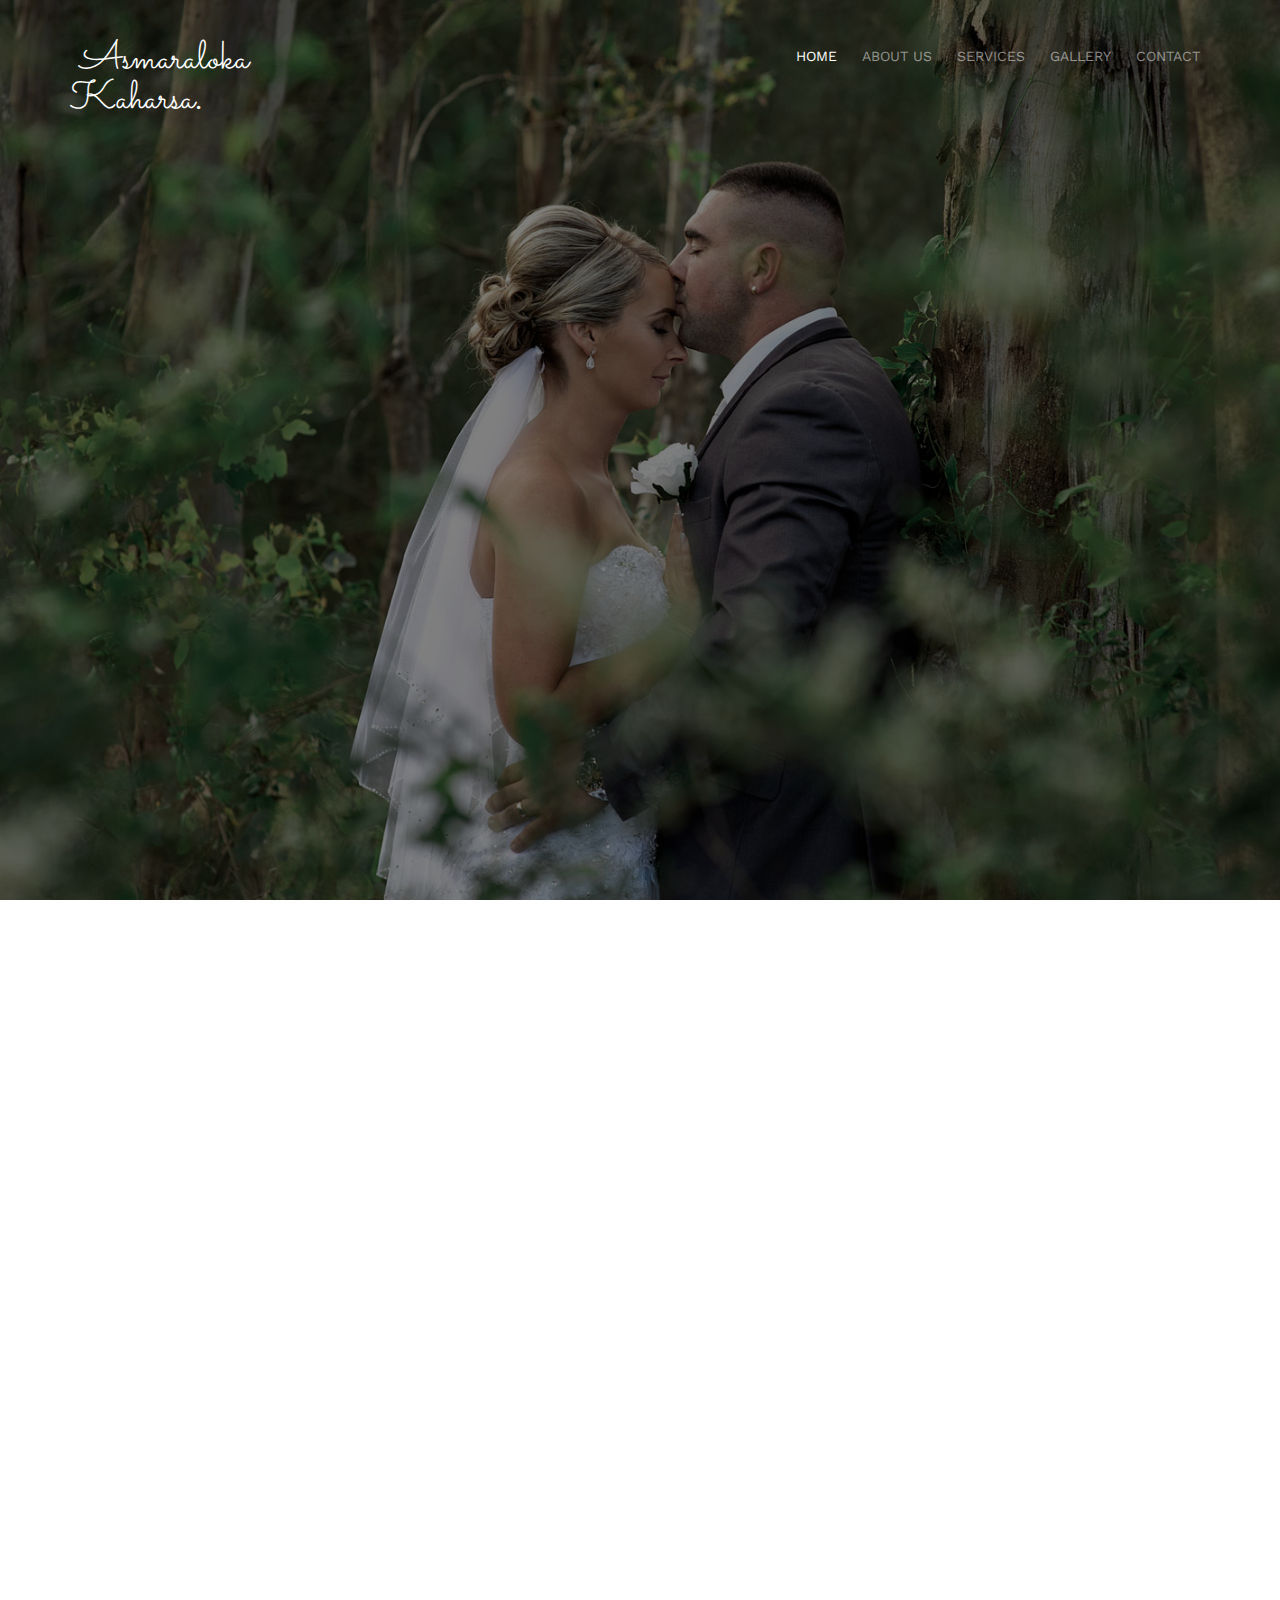
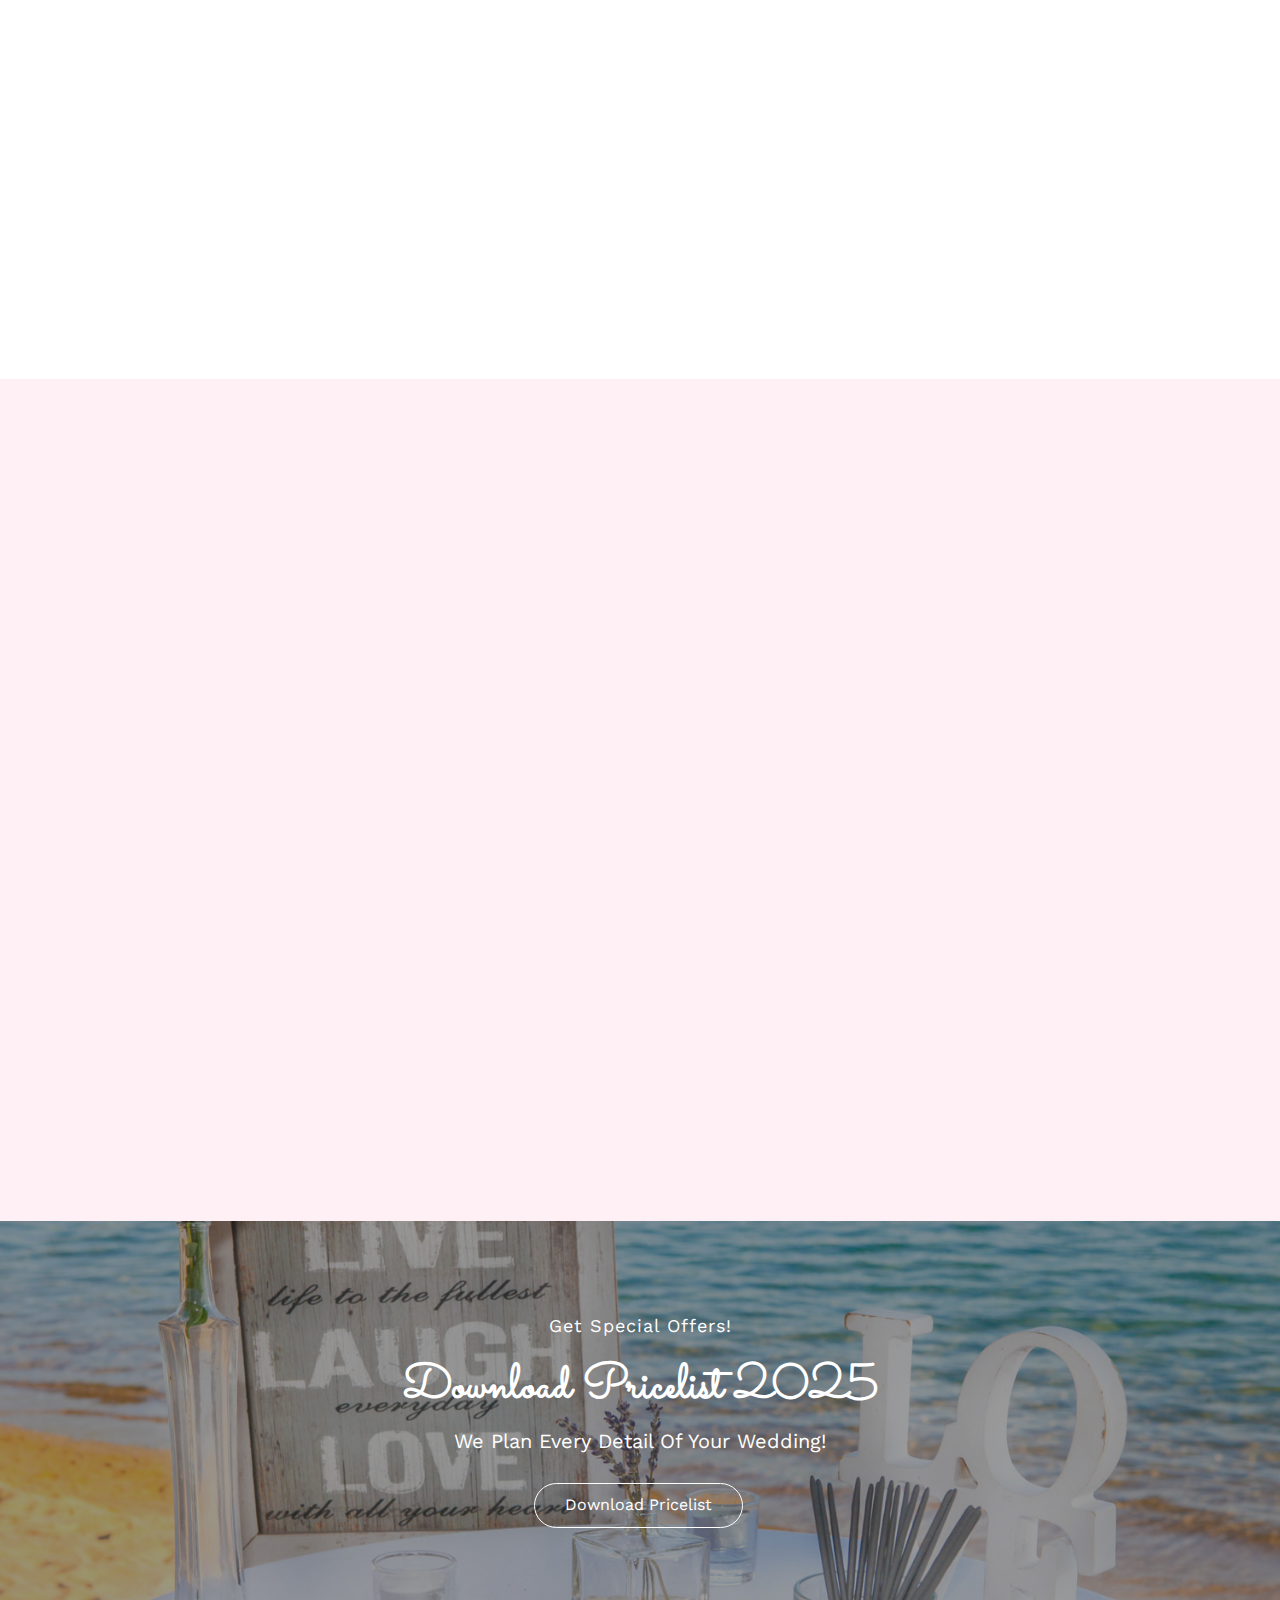
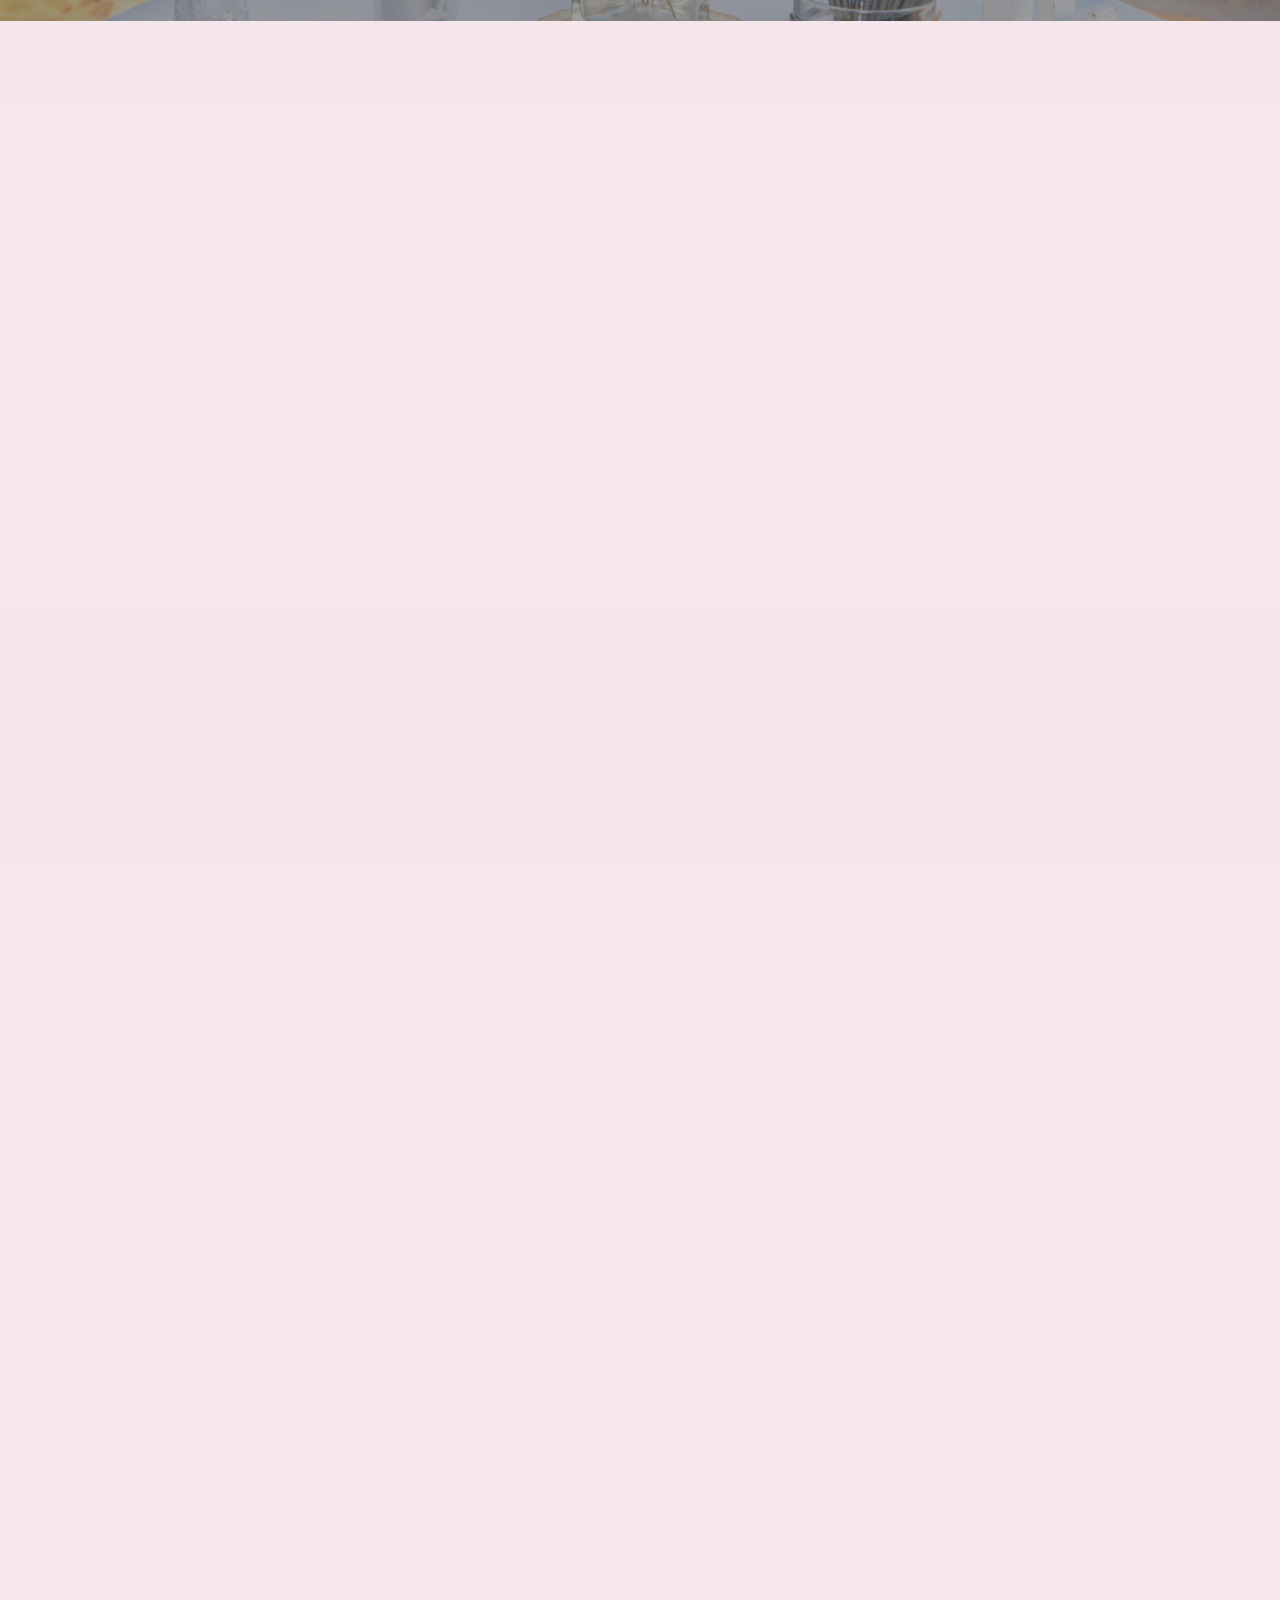
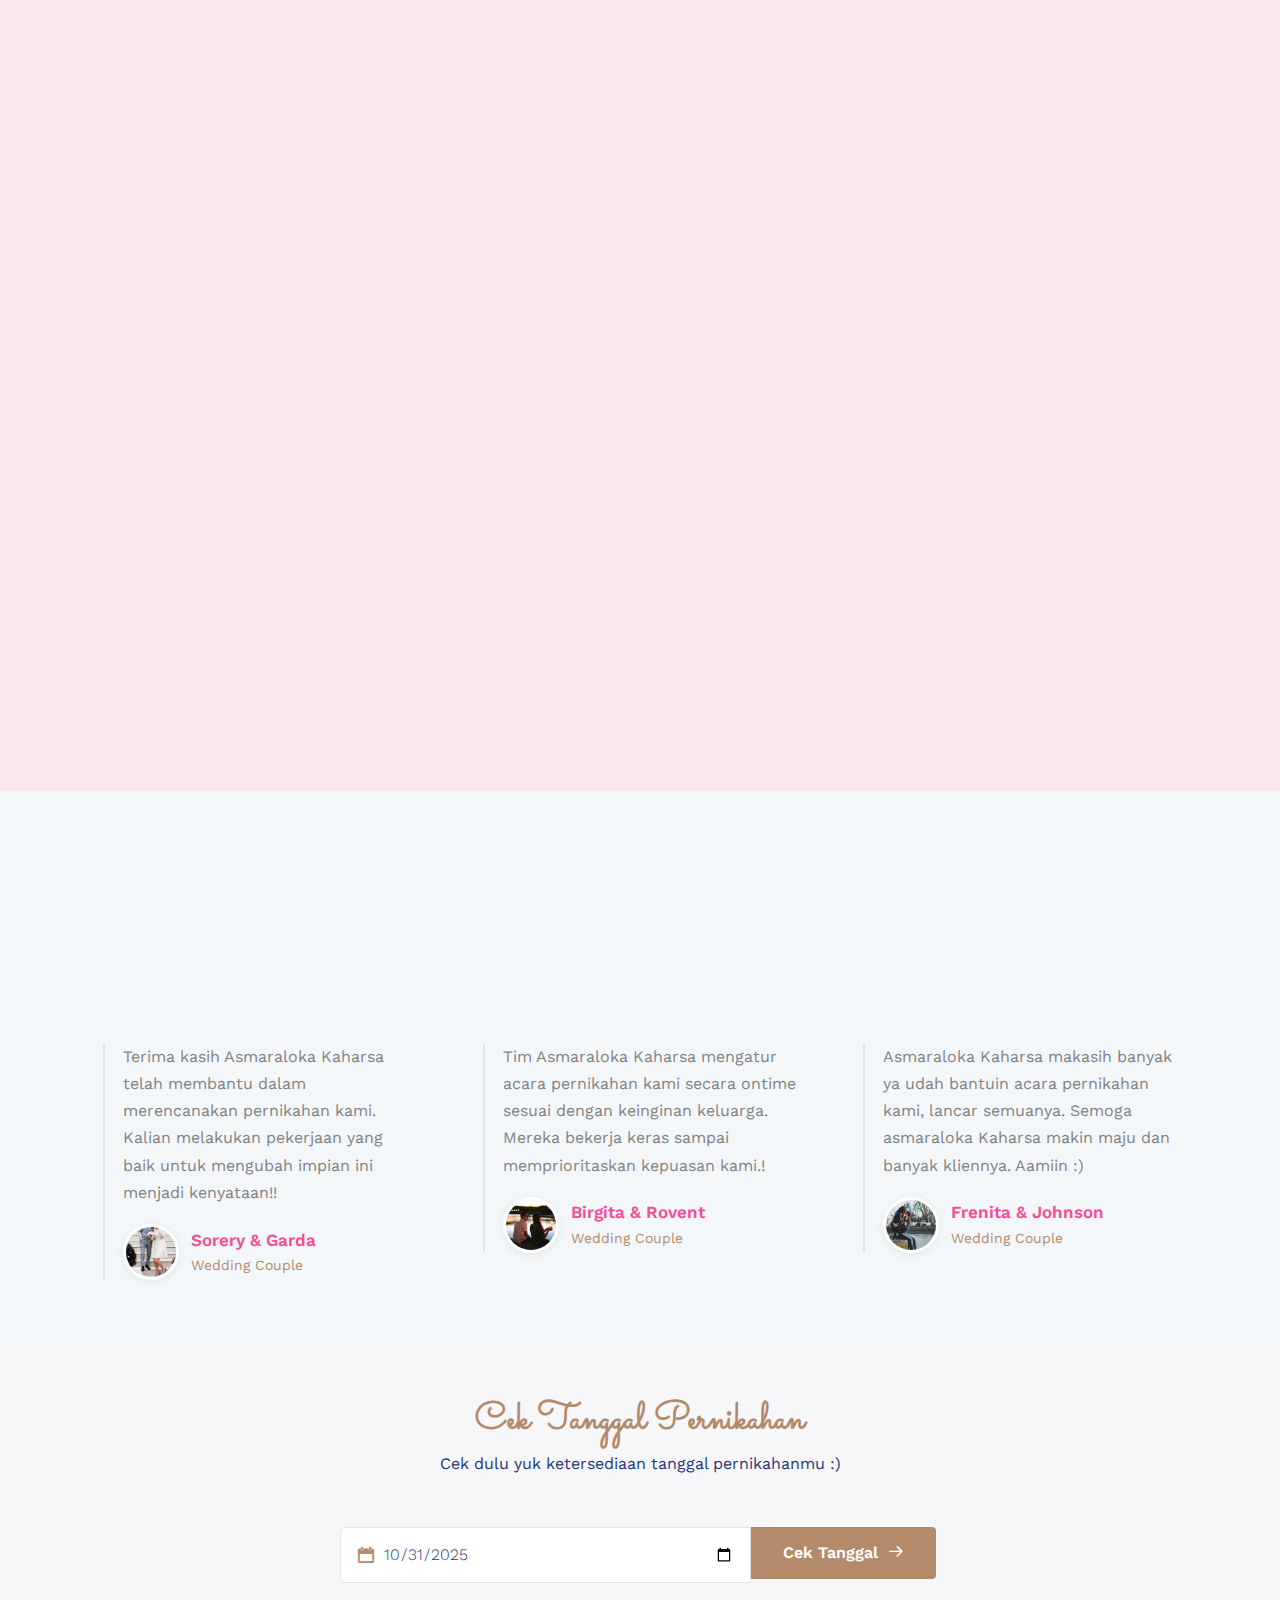
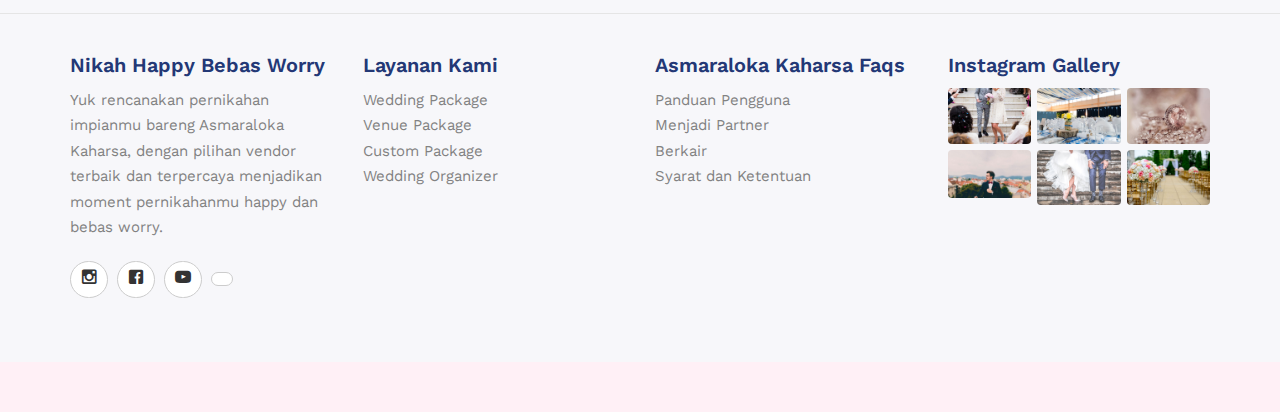
<file: index.html>
<!DOCTYPE html>
<!--[if lt IE 7]>      <html class="no-js lt-ie9 lt-ie8 lt-ie7"> <![endif]-->
<!--[if IE 7]>         <html class="no-js lt-ie9 lt-ie8"> <![endif]-->
<!--[if IE 8]>         <html class="no-js lt-ie9"> <![endif]-->
<!--[if gt IE 8]><!--> <html class="no-js"> <!--<![endif]-->
	<head>
	<meta charset="utf-8">
	<meta http-equiv="X-UA-Compatible" content="IE=edge">
	<title>Asmaraloka Kaharsa</title>
	<meta name="viewport" content="width=device-width, initial-scale=1">
	<meta name="description" content="Free HTML5 Template by FREEHTML5.CO" />
	<meta name="keywords" content="free html5, free template, free bootstrap, html5, css3, mobile first, responsive" />
	<meta name="author" content="FREEHTML5.CO" />

  <!-- 
	//////////////////////////////////////////////////////

	FREE HTML5 TEMPLATE 
	DESIGNED & DEVELOPED by FREEHTML5.CO
		
	Website: 		http://freehtml5.co/
	Email: 			info@freehtml5.co
	Twitter: 		http://twitter.com/fh5co
	Facebook: 		https://www.facebook.com/fh5co

	//////////////////////////////////////////////////////
	 -->

  	<!-- Facebook and Twitter integration -->
	<meta property="og:title" content=""/>
	<meta property="og:image" content=""/>
	<meta property="og:url" content=""/>
	<meta property="og:site_name" content=""/>
	<meta property="og:description" content=""/>
	<meta name="twitter:title" content="" />
	<meta name="twitter:image" content="" />
	<meta name="twitter:url" content="" />
	<meta name="twitter:card" content="" />

	<link href='https://fonts.googleapis.com/css?family=Work+Sans:400,300,600,400italic,700' rel='stylesheet' type='text/css'>
	<link href="https://fonts.googleapis.com/css?family=Sacramento" rel="stylesheet">
	
	<!-- Animate.css -->
	<link rel="stylesheet" href="css/animate.css">
	<!-- Icomoon Icon Fonts-->
	<link rel="stylesheet" href="css/icomoon.css">
	<!-- Bootstrap  -->
	<link rel="stylesheet" href="css/bootstrap.css">

	<!-- Magnific Popup -->
	<link rel="stylesheet" href="css/magnific-popup.css">

	<!-- Owl Carousel  -->
	<link rel="stylesheet" href="css/owl.carousel.min.css">
	<link rel="stylesheet" href="css/owl.theme.default.min.css">

	<!-- Theme style  -->
	<link rel="stylesheet" href="css/style.css">

	<!-- Modernizr JS -->
	<script src="js/modernizr-2.6.2.min.js"></script>
	<!-- FOR IE9 below -->
	<!--[if lt IE 9]>
	<script src="js/respond.min.js"></script>
	<![endif]-->

	</head>
	<body>
		
	<div class="fh5co-loader"></div>
	
	<div id="page">
	<nav class="fh5co-nav" role="navigation">
		<div class="container">
			<div class="row">
				<div class="col-xs-2">
					<div id="fh5co-logo"><a href="index.html">Asmaraloka Kaharsa<strong>.</strong></a></div>

				</div>
				<div class="col-xs-10 text-right menu-1">
					<ul>
						<li class="active"><a href="index.html">Home</a></li>
						<li><a href="about.html">About Us</a></li>
						<li class="has-dropdown">
							<a href="services.html">Services</a>
							<ul class="dropdown">
								<li><a href="#">Wedding Package</a></li>
								<li><a href="#">Venue Package</a></li>
								<li><a href="#">Wedding Organizer</a></li>
							</ul>
						</li>
						<li class="has-dropdown">
							<a href="gallery.html">Gallery</a>
						</li>
						<li><a href="contact.html">Contact</a></li>
					</ul>
				</div>
			</div>
			
		</div>
	</nav>

	<header id="fh5co-header" class="fh5co-cover" role="banner" style="background-image:url(images/img_bg_2.jpg);" data-stellar-background-ratio="0.5">
		<div class="overlay"></div>
		<div class="container">
			<div class="row">
				<div class="col-md-8 col-md-offset-2 text-center">
					<div class="display-t">
						<div class="display-tc animate-box" data-animate-effect="fadeIn">
							<h1>Asmaraloka Kaharsa</h1>
						</div>
					</div>
				</div>
			</div>
		</div>
	</header>

	<div id="fh5co-couple">
		<div class="container">
			<div class="row">
				<div class="col-md-8 col-md-offset-2 text-center fh5co-heading animate-box">
					<h2>Why you should chose Us?</h2>
					<h3>lets plan with Asmaraloka Kaharsa</h3>
				</div>
			</div>
			<div class="row animate-box" style="margin-top:30px;">
				<div class="col-md-6 col-sm-6 text-center">
					<div class="feature-center">
						<span class="icon">
							<i class="icon-star"></i>
						</span>
						<h3>Quality Vendor</h3>
						<p>Kami hanya bekerja sama dengan vendor berkualitas untuk memastikan hasil terbaik bagi Anda.</p>
					</div>
				</div>
				<div class="col-md-6 col-sm-6 text-center">
					<div class="feature-center">
						<span class="icon">
							<i class="icon-users"></i>
						</span>
						<h3>Profesional Team</h3>
						<p>Tim kami terdiri dari para profesional berpengalaman yang siap membantu setiap kebutuhan Anda.</p>
					</div>
				</div>
			</div>
			<div class="row animate-box" style="margin-top:10px;">
				<div class="col-md-6 col-sm-6 text-center">
					<div class="feature-center">
						<span class="icon">
							<i class="icon-tag"></i>
						</span>
						<h3>Best Price</h3>
						<p>Kami menawarkan harga terbaik dan transparan sesuai dengan kebutuhan Anda.</p>
					</div>
				</div>
				<div class="col-md-6 col-sm-6 text-center">
					<div class="feature-center">
						<span class="icon">
							<i class="icon-briefcase"></i>
						</span>
						<h3>Well Known</h3>
						<p>Telah dipercaya oleh banyak klien dari berbagai latar belakang dan kebutuhan acara.</p>
					</div>
				</div>
			</div>
		</div>
	</div>

	


	<!-- Section Layanan Pernikahan -->
	<div class="service-section-bg">
		<div class="container" style="margin-bottom:0;">
		<div class="row animate-box">
			<div class="col-md-8 col-md-offset-2 text-center fh5co-heading">
				<span class="service-section-title">Layanan Pernikahan</span>
				<h2 class="service-section-heading">Kami Siap Memberikan Yang Terbaik</h2>
				<p class="service-section-desc">Upaya kami membantu calon pengantin dengan lebih baik dalam merencanakan pernikahan agar membuatnya berkesan & tak terlupakan.</p>
			</div>
		</div>
		<div class="row animate-box">
			<div class="col-md-4 col-sm-6">
				<div class="service-card">
					<div class="service-card-icon"><i class="icon-heart2"></i></div>
					<div class="service-card-number">01</div>
					<h3>Wedding Package</h3>
					<p>Paket pernikahan dengan pilihan vendor terbaik dan terpercaya untuk menjadi bagian di acara pernikahanmu nanti.</p>
					<a href="#" class="btn btn-default">Lihat Detail &nbsp;<i class="icon-arrow-right"></i></a>
				</div>
			</div>
			<div class="col-md-4 col-sm-6">
				<div class="service-card">
					<div class="service-card-icon"><i class="icon-home"></i></div>
					<div class="service-card-number">02</div>
					<h3>Venue Package</h3>
					<p>Berbagai venue include dengan vendor pendukung didalamnya. Memberi kemudahan menentukan pilihan!</p>
					<a href="#" class="btn btn-default">Lihat Detail &nbsp;<i class="icon-arrow-right"></i></a>
				</div>
			</div>
			<div class="col-md-4 col-sm-6">
				<div class="service-card">
					<div class="service-card-icon"><i class="icon-ribbon"></i></div>
					<div class="service-card-number">03</div>
					<h3>Wedding Organizer</h3>
					<p>Membantu mempersiapkan acara pernikahan agar berjalan dengan lancar, so enjoy your wedding with Asmaraloka Kaharsa!</p>
					<a href="#" class="btn btn-default">Lihat Detail &nbsp;<i class="icon-arrow-right"></i></a>
				</div>
			</div>
		</div>
	</div>
	

	<!-- Section Download Pricelist -->
	<div class="download-pricelist-section">
		<div class="download-pricelist-bg" style="background-image:url('images/img_bg_5.jpg');">
			<div class="download-pricelist-overlay"></div>
			<div class="download-pricelist-content">
				<div class="download-pricelist-center">
					<div class="download-pricelist-text">
						<span>Get Special Offers!</span>
						<h2>Download Pricelist 2025</h2>
						<p>We Plan Every Detail Of Your Wedding!</p>
						<a href="#" class="btn btn-default">Download Pricelist</a>
					</div>
				</div>
			</div>
		</div>
	</div>
	

	<!-- Custom Package Section -->

	<!-- Custom Package Section -->
	<div class="custom-package-section fh5co-section-gray">
		<div class="container">
			<div class="row animate-box" style="display:flex;align-items:center;">
				<div class="col-md-6">
					<div class="custom-package-content">
									<span class="service-section-title">Special For You</span>
									<h2 class="service-section-heading" style="margin-bottom:15px;">The Custom Package</h2>
									<p class="service-section-desc" style="margin-bottom:10px;">Selain menyediakan <b style="color:#F14E95;">paket pernikahan pilihan</b>, kami juga melayani <a href="#" style="color:#F14E95;text-decoration:underline;">paket custom</a> untuk memenuhi kebutuhan pernikahanmu. Disini kamu bisa merancang detail kebutuhan dan vendor yang diinginkan. Hasilnya kamu bisa lihat secara instant, <i>Mudah bukan ?</i></p>
									<p class="italic" style="color:#828282;font-style:italic;margin:15px 0 20px;">"With our passion, knowledge, creative flair and inspiration, we are dedicated in helping you to achieve."</p>
									<ul>
										<li><i class="icon-check" style="color:#F14E95;"></i> Wedding Organizer</li>
										<li><i class="icon-check" style="color:#F14E95;"></i> Makeup & Attire</li>
										<li><i class="icon-check" style="color:#F14E95;"></i> Dokumentasi</li>
										<li><i class="icon-check" style="color:#F14E95;"></i> Catering & Decoration</li>
										<li><i class="icon-check" style="color:#F14E95;"></i> Music Entertainment</li>
									</ul>
									<a href="#" class="btn btn-default" style="background:#F14E95;color:#fff;border:none;">Custom Now</a>
					</div>
				</div>
				<div class="col-md-6 animate-box">
					<div class="custom-package-image">
						<img src="images/img_bg_3.jpg" alt="Custom Package">
						<div class="custom-cta">
							<span style="color:#233876;font-family:'Work Sans',Arial,sans-serif;font-weight:600;">Yuk Custom Sekarang!</span>
							<a href="#" class="btn btn-default" style="background:#F14E95;color:#fff;border:none;"><i class="icon-arrow-right"></i></a>
						</div>
					</div>
				</div>
			</div>
		</div>
	</div>
	<!--
	<div id="fh5co-couple-story">
		<div class="container">
			<div class="row">
				<div class="col-md-8 col-md-offset-2 text-center fh5co-heading animate-box">
					<span>We Love Each Other</span>
					<h2>Our Story</h2>
					<p>Far far away, behind the word mountains, far from the countries Vokalia and Consonantia, there live the blind texts.</p>
				</div>
			</div>
			<div class="row">
				<div class="col-md-12 col-md-offset-0">
					<ul class="timeline animate-box">
						<li class="animate-box">
							<div class="timeline-badge" style="background-image:url(images/couple-1.jpg);"></div>
							<div class="timeline-panel">
								<div class="timeline-heading">
									<h3 class="timeline-title">First We Meet</h3>
									<span class="date">December 25, 2015</span>
								</div>
								<div class="timeline-body">
									<p>Far far away, behind the word mountains, far from the countries Vokalia and Consonantia, there live the blind texts. Separated they live in Bookmarksgrove right at the coast of the Semantics, a large language ocean.</p>
								</div>
							</div>
						</li>
						<li class="timeline-inverted animate-box">
							<div class="timeline-badge" style="background-image:url(images/couple-2.jpg);"></div>
							<div class="timeline-panel">
								<div class="timeline-heading">
									<h3 class="timeline-title">First Date</h3>
									<span class="date">December 28, 2015</span>
								</div>
								<div class="timeline-body">
									<p>Far far away, behind the word mountains, far from the countries Vokalia and Consonantia, there live the blind texts. Separated they live in Bookmarksgrove right at the coast of the Semantics, a large language ocean.</p>
								</div>
							</div>
						</li>
						<li class="animate-box">
							<div class="timeline-badge" style="background-image:url(images/couple-3.jpg);"></div>
							<div class="timeline-panel">
								<div class="timeline-heading">
									<h3 class="timeline-title">In A Relationship</h3>
									<span class="date">January 1, 2016</span>
								</div>
								<div class="timeline-body">
									<p>Far far away, behind the word mountains, far from the countries Vokalia and Consonantia, there live the blind texts. Separated they live in Bookmarksgrove right at the coast of the Semantics, a large language ocean.</p>
								</div>
							</div>
						</li>
			    	</ul>
				</div>
			</div>
		</div>
	</div>
-->
	<div id="fh5co-gallery" class="fh5co-section-gray">
		<div class="container">
			<div class="row">
				<div class="col-md-8 col-md-offset-2 text-center fh5co-heading animate-box">
					<span>Our Memories</span>
					<h2>Wedding Gallery</h2>
					<p>Thanks for choosing Asmaraloka Kaharsa</p>
				</div>
			</div>
			<div class="row row-bottom-padded-md">
				<div class="col-md-12">
					<ul id="fh5co-gallery-list">
						
						<li class="one-third animate-box" data-animate-effect="fadeIn" style="background-image: url(images/gallery-1.jpg); "> 
						<a href="images/gallery-1.jpg">
							<div class="case-studies-summary">
								<span>14 Photos</span>
								<h2>Two Glas of Juice</h2>
							</div>
						</a>
					</li>
					<li class="one-third animate-box" data-animate-effect="fadeIn" style="background-image: url(images/gallery-2.jpg); ">
						<a href="#" class="color-2">
							<div class="case-studies-summary">
								<span>30 Photos</span>
								<h2>Timer starts now!</h2>
							</div>
						</a>
					</li>


					<li class="one-third animate-box" data-animate-effect="fadeIn" style="background-image: url(images/gallery-3.jpg); ">
						<a href="#" class="color-3">
							<div class="case-studies-summary">
								<span>90 Photos</span>
								<h2>Beautiful sunset</h2>
							</div>
						</a>
					</li>
					<li class="one-third animate-box" data-animate-effect="fadeIn" style="background-image: url(images/gallery-4.jpg); ">
						<a href="#" class="color-4">
							<div class="case-studies-summary">
								<span>12 Photos</span>
								<h2>Company's Conference Room</h2>
							</div>
						</a>
					</li>

						<li class="one-third animate-box" data-animate-effect="fadeIn" style="background-image: url(images/gallery-5.jpg); ">
							<a href="#" class="color-3">
								<div class="case-studies-summary">
									<span>50 Photos</span>
									<h2>Useful baskets</h2>
								</div>
							</a>
						</li>
						<li class="one-third animate-box" data-animate-effect="fadeIn" style="background-image: url(images/gallery-6.jpg); ">
							<a href="#" class="color-4">
								<div class="case-studies-summary">
									<span>45 Photos</span>
									<h2>Skater man in the road</h2>
								</div>
							</a>
						</li>

						<li class="one-third animate-box" data-animate-effect="fadeIn" style="background-image: url(images/gallery-7.jpg); ">
							<a href="#" class="color-4">
								<div class="case-studies-summary">
									<span>35 Photos</span>
									<h2>Two Glas of Juice</h2>
								</div>
							</a>
						</li>

						<li class="one-third animate-box" data-animate-effect="fadeIn" style="background-image: url(images/gallery-8.jpg); "> 
							<a href="#" class="color-5">
								<div class="case-studies-summary">
									<span>90 Photos</span>
									<h2>Timer starts now!</h2>
								</div>
							</a>
						</li>
						<li class="one-third animate-box" data-animate-effect="fadeIn" style="background-image: url(images/gallery-9.jpg); ">
							<a href="#" class="color-6">
								<div class="case-studies-summary">
									<span>56 Photos</span>
									<h2>Beautiful sunset</h2>
								</div>
							</a>
						</li>
					</ul>		
				</div>
			</div>
		</div>
	</div>




				<!-- Testimonial Section -->

				<div class="testimonial-section">
					<div class="container">
						<div class="row animate-box">
							<div class="col-md-12 text-center fh5co-heading" style="margin-bottom:40px;">
								<span>Testimonial</span>
								<h2>Apa Kata Mereka ?</h2>
							</div>
						</div>
						<div class="testimonial-row">
							<div class="col-md-4 text-center testimonial-col">
								<div class="testimonial-box">
									<div class="testimonial-quote"><i class="icon-quotes-left"></i></div>
									<div class="testimonial-content">
										<p>Terima kasih Asmaraloka Kaharsa telah membantu dalam merencanakan pernikahan kami. Kalian melakukan pekerjaan yang baik untuk mengubah impian ini menjadi kenyataan!!</p>
										<div class="testimonial-user">
											<img src="images/gallery-1.jpg" alt="Wafa & Danin">
											<div class="testimonial-user-info">
												<div class="name">Sorery & Garda</div>
												<div class="role">Wedding Couple</div>
											</div>
										</div>
									</div>
								</div>
							</div>
							<div class="col-md-4 text-center testimonial-col">
								<div class="testimonial-box">
									<div class="testimonial-quote"><i class="icon-quotes-left"></i></div>
									<div class="testimonial-content">
										<p>Tim Asmaraloka Kaharsa mengatur acara pernikahan kami secara ontime sesuai dengan keinginan keluarga. Mereka bekerja keras sampai memprioritaskan kepuasan kami.!</p>
										<div class="testimonial-user">
											<img src="images/couple-2.jpg" alt="Ratna & Rizky">
											<div class="testimonial-user-info">
												<div class="name">Birgita & Rovent </div>
												<div class="role">Wedding Couple</div>
											</div>
										</div>
									</div>
								</div>
							</div>
							<div class="col-md-4 text-center testimonial-col">
								<div class="testimonial-box">
									<div class="testimonial-quote"><i class="icon-quotes-left"></i></div>
									<div class="testimonial-content">
										<p>Asmaraloka Kaharsa makasih banyak ya udah bantuin acara pernikahan kami, lancar semuanya. Semoga asmaraloka Kaharsa makin maju dan banyak kliennya. Aamiin :)</p>
										<div class="testimonial-user">
											<img src="images/couple-3.jpg" alt="Prilly & Reza">
											<div class="testimonial-user-info">
												<div class="name">Frenita & Johnson</div>
												<div class="role">Wedding Couple</div>
											</div>
										</div>
									</div>
								</div>
							</div>
						</div>
					</div>
				</div>

	<!-- Cek Tanggal Pernikahan Section -->

	<div class="cek-tanggal-section">
		<div class="container">
			<div class="row">
				<div class="col-md-12 text-center" style="margin-bottom:30px;">
					<h2>Cek Tanggal Pernikahan</h2>
					<p>Cek dulu yuk ketersediaan tanggal pernikahanmu :)</p>
				</div>
				<div class="col-md-8 col-md-offset-2">
					<form class="cek-tanggal-form">
						<div style="flex:1;display:flex;align-items:center;background:#fff;border-radius:4px 0 0 4px;border:1px solid #e5e5e5;padding:0 16px;">
							<i class="icon-calendar"></i>
							<input type="date" class="form-control" value="2025-10-31">
						</div>
						<button type="submit" class="btn btn-default">Cek Tanggal &nbsp;<i class="icon-arrow-right"></i></button>
					</form>
				</div>
			</div>
		</div>
	</div>

	<!-- Footer Modern -->

	<footer class="footer-modern">
		<div class="container">
			<div class="row" style="margin-bottom:30px;">
				<div class="col-md-3 col-sm-6">
					<h4>Nikah Happy Bebas Worry</h4>
					<p>Yuk rencanakan pernikahan impianmu bareng Asmaraloka Kaharsa, dengan pilihan vendor terbaik dan terpercaya menjadikan moment pernikahanmu happy dan bebas worry.</p>
					<div style="margin-top:18px;">
						<a href="#" class="btn btn-default"><i class="icon-instagram"></i></a>
						<a href="#" class="btn btn-default"><i class="icon-facebook"></i></a>
						<a href="#" class="btn btn-default"><i class="icon-youtube"></i></a>
						<a href="#" class="btn btn-default"><i class="icon-tiktok"></i></a>
					</div>
				</div>
				<div class="col-md-3 col-sm-6">
					<h4>Layanan Kami</h4>
					<ul>
						<li>Wedding Package</li>
						<li>Venue Package</li>
						<li>Custom Package</li>
						<li>Wedding Organizer</li>
					</ul>
				</div>
				<div class="col-md-3 col-sm-6">
					<h4>Asmaraloka Kaharsa Faqs</h4>
					<ul>
						<li>Panduan Pengguna</li>
						<li>Menjadi Partner</li>
						<li>Berkair</li>
						<li>Syarat dan Ketentuan</li>
					</ul>
				</div>
				<div class="col-md-3 col-sm-6">
					<h4>Instagram Gallery</h4>
					<div class="instagram-gallery">
						<img src="images/gallery-1.jpg">
						<img src="images/gallery-2.jpg">
						<img src="images/gallery-3.jpg">
						<img src="images/gallery-4.jpg">
						<img src="images/gallery-5.jpg">
						<img src="images/gallery-6.jpg">
					</div>
				</div>
			</div>
		</div>
	</footer>
	</div>

	<div class="gototop js-top">
		<a href="#" class="js-gotop"><i class="icon-arrow-up"></i></a>
	</div>
	
	<!-- jQuery -->
	<script src="js/jquery.min.js"></script>
	<!-- jQuery Easing -->
	<script src="js/jquery.easing.1.3.js"></script>
	<!-- Bootstrap -->
	<script src="js/bootstrap.min.js"></script>
	<!-- Waypoints -->
	<script src="js/jquery.waypoints.min.js"></script>
	<!-- Carousel -->
	<script src="js/owl.carousel.min.js"></script>
	<!-- countTo -->
	<script src="js/jquery.countTo.js"></script>

	<!-- Stellar -->
	<script src="js/jquery.stellar.min.js"></script>
	<!-- Magnific Popup -->
	<script src="js/jquery.magnific-popup.min.js"></script>
	<script src="js/magnific-popup-options.js"></script>

	<!-- // <script src="https://cdnjs.cloudflare.com/ajax/libs/prism/0.0.1/prism.min.js"></script> -->
	<script src="js/simplyCountdown.js"></script>
	<!-- Main -->
	<script src="js/main.js"></script>

	<script>
    var d = new Date(new Date().getTime() + 200 * 120 * 120 * 2000);

    // default example
    simplyCountdown('.simply-countdown-one', {
        year: d.getFullYear(),
        month: d.getMonth() + 1,
        day: d.getDate()
    });

    //jQuery example
    $('#simply-countdown-losange').simplyCountdown({
        year: d.getFullYear(),
        month: d.getMonth() + 1,
        day: d.getDate(),
        enableUtc: false
    });
</script>

	</body>
</html>
</file>
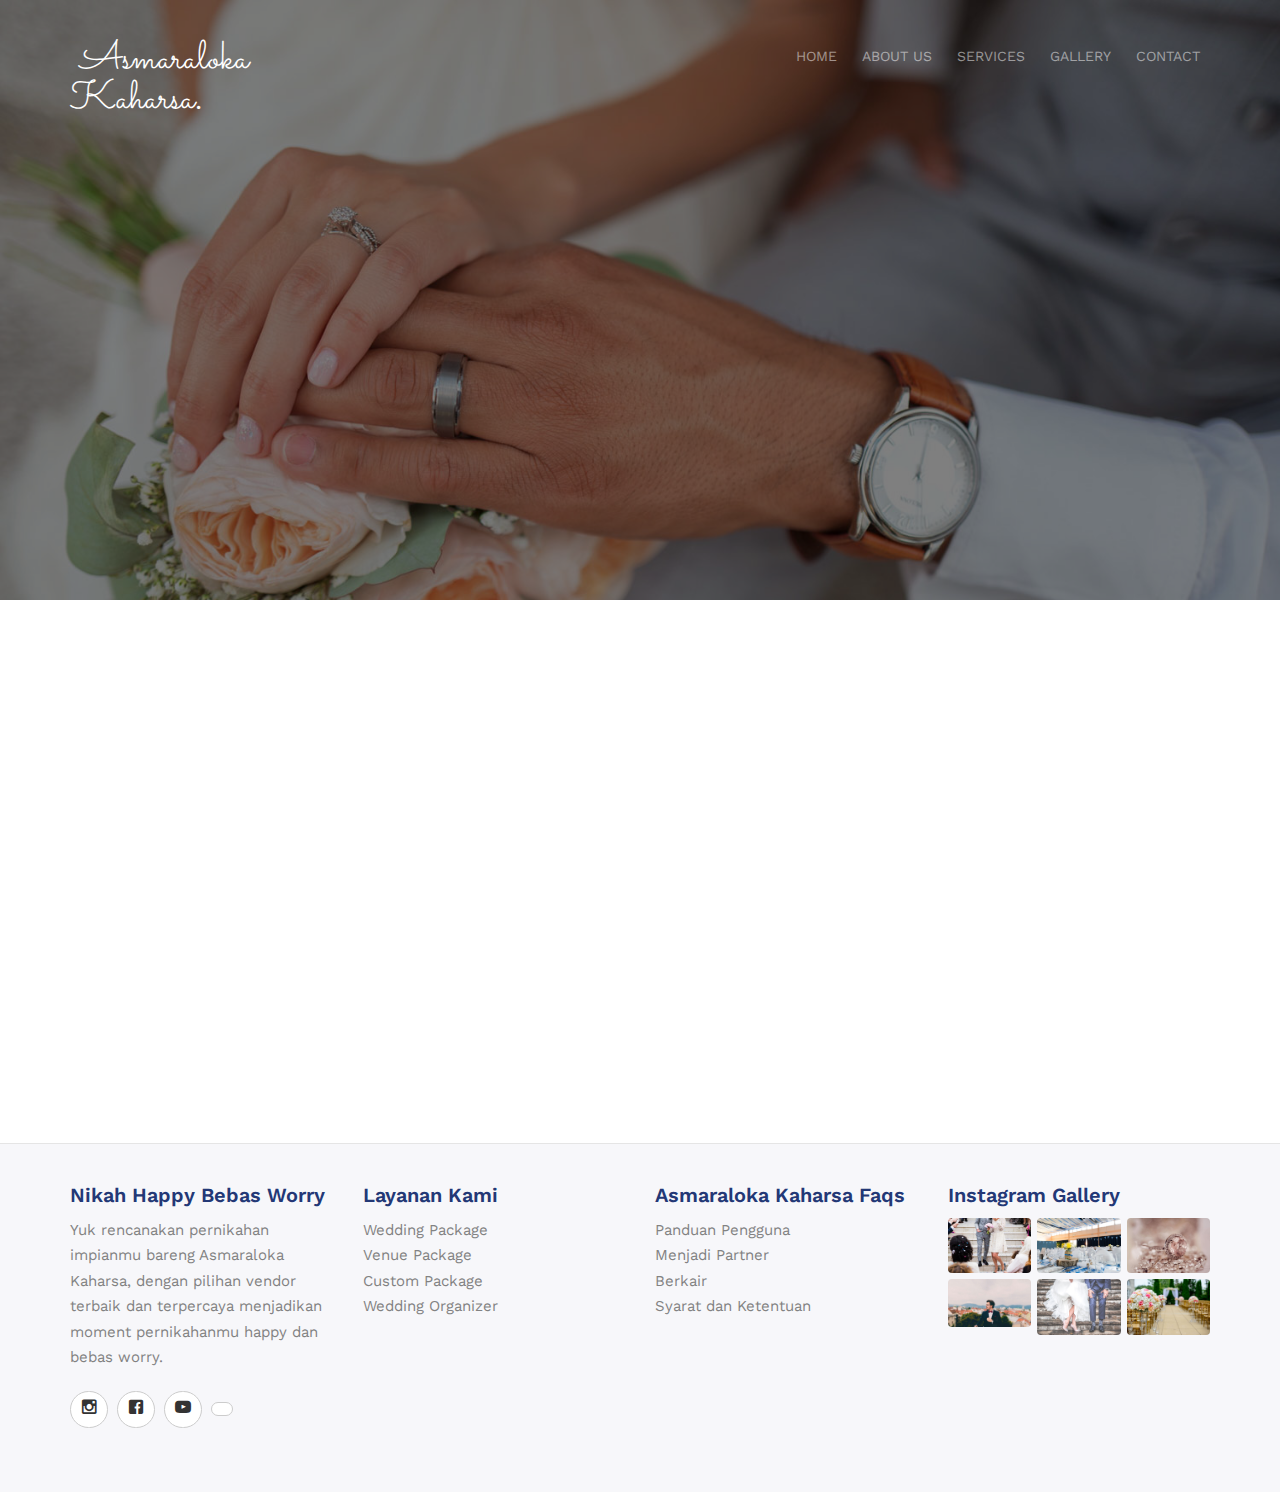
<file: about.html>
<!DOCTYPE html>
<!--[if lt IE 7]>      <html class="no-js lt-ie9 lt-ie8 lt-ie7"> <![endif]-->
<!--[if IE 7]>         <html class="no-js lt-ie9 lt-ie8"> <![endif]-->
<!--[if IE 8]>         <html class="no-js lt-ie9"> <![endif]-->
<!--[if gt IE 8]><!--> <html class="no-js"> <!--<![endif]-->
	<head>
	<meta charset="utf-8">
	<meta http-equiv="X-UA-Compatible" content="IE=edge">
	<title>Asmaraloka Kaharsa</title>
	<meta name="viewport" content="width=device-width, initial-scale=1">
	<meta name="description" content="Free HTML5 Template by FREEHTML5.CO" />
	<meta name="keywords" content="free html5, free template, free bootstrap, html5, css3, mobile first, responsive" />
	<meta name="author" content="FREEHTML5.CO" />

  <!-- 
	//////////////////////////////////////////////////////

	FREE HTML5 TEMPLATE 
	DESIGNED & DEVELOPED by FREEHTML5.CO
		
	Website: 		http://freehtml5.co/
	Email: 			info@freehtml5.co
	Twitter: 		http://twitter.com/fh5co
	Facebook: 		https://www.facebook.com/fh5co

	//////////////////////////////////////////////////////
	 -->

  	<!-- Facebook and Twitter integration -->
	<meta property="og:title" content=""/>
	<meta property="og:image" content=""/>
	<meta property="og:url" content=""/>
	<meta property="og:site_name" content=""/>
	<meta property="og:description" content=""/>
	<meta name="twitter:title" content="" />
	<meta name="twitter:image" content="" />
	<meta name="twitter:url" content="" />
	<meta name="twitter:card" content="" />

	<link href='https://fonts.googleapis.com/css?family=Work+Sans:400,300,600,400italic,700' rel='stylesheet' type='text/css'>
	<link href="https://fonts.googleapis.com/css?family=Sacramento" rel="stylesheet">
	
	<!-- Animate.css -->
	<link rel="stylesheet" href="css/animate.css">
	<!-- Icomoon Icon Fonts-->
	<link rel="stylesheet" href="css/icomoon.css">
	<!-- Bootstrap  -->
	<link rel="stylesheet" href="css/bootstrap.css">

	<!-- Magnific Popup -->
	<link rel="stylesheet" href="css/magnific-popup.css">

	<!-- Owl Carousel  -->
	<link rel="stylesheet" href="css/owl.carousel.min.css">
	<link rel="stylesheet" href="css/owl.theme.default.min.css">

	<!-- Theme style  -->
	<link rel="stylesheet" href="css/style.css">

	<!-- Modernizr JS -->
	<script src="js/modernizr-2.6.2.min.js"></script>
	<!-- FOR IE9 below -->
	<!--[if lt IE 9]>
	<script src="js/respond.min.js"></script>
	<![endif]-->

	</head>
	<body>
		
	<div class="fh5co-loader"></div>
	
	<div id="page">
	<nav class="fh5co-nav" role="navigation">
		<div class="container">
			<div class="row">
				<div class="col-xs-2">
					<div id="fh5co-logo"><a href="index.html">Asmaraloka Kaharsa<strong>.</strong></a></div>

				</div>
				<div class="col-xs-10 text-right menu-1">
					<ul>
						<li ><a href="index.html">Home</a></li>
						<li><a href="about.html" class="active">About Us</a></li>
						<li class="has-dropdown">
							<a href="services.html">Services</a>
							<ul class="dropdown">
								<li><a href="#">Wedding Package</a></li>
								<li><a href="#">Venue Package</a></li>
								<li><a href="#">Wedding Organizer</a></li>
							</ul>
						</li>
						<li class="has-dropdown">
							<a href="gallery.html">Gallery</a>
						</li>
						<li><a href="contact.html">Contact</a></li>
					</ul>
				</div>
			</div>
			
		</div>
	</nav>
	<header id="fh5co-header" class="fh5co-cover fh5co-cover-sm" role="banner" style="background-image:url(images/img_bg_1.jpg);">
		<div class="overlay"></div>
		<div class="fh5co-container">
			<div class="row">
				<div class="col-md-8 col-md-offset-2 text-center">
					<div class="display-t">
						<div class="display-tc animate-box" data-animate-effect="fadeIn">
							<h1>Asmaraloka Kaharsa</h1>
							<h2>About US</h2>
						</div>
					</div>
				</div>
			</div>
		</div>
	</header>

			<!-- About Us Section: Pendiri Website -->
			<div class="aboutus-founders-section animate-box">
				<div class="container">
					<div class="row text-center">
						<h2 class="aboutus-title">About Us</h2>
						<p class="aboutus-subtitle">Kami adalah pendiri website ini yang berkomitmen memberikan layanan terbaik untuk pernikahan Anda.</p>
					</div>
					<div class="row founders-row">
						<div class="col-md-4 col-sm-4 founder-item">
							<div class="founder-photo">
								<img src="./images/HoseaAK.jpg" alt="Founder 1" class="img-responsive img-circle">
							</div>
							<h4 class="founder-name">Hosea Vebryant S.</h4>
							<p class="founder-desc">Ahli wedding organizer dengan pengalaman lebih dari 10 tahun, siap membantu mewujudkan pernikahan impian Anda.</p>
						</div>
						<div class="col-md-4 col-sm-4 founder-item">
							<div class="founder-photo">
								<img src="./images/AraAK.jpg" alt="Founder 2" class="img-responsive img-circle">
							</div>
							<h4 class="founder-name">Ara Aisyah N.</h4>
							<p class="founder-desc">Spesialis vendor dan dekorasi, memastikan setiap detail pernikahan Anda indah dan berkesan.</p>
						</div>
						<div class="col-md-4 col-sm-4 founder-item">
							<div class="founder-photo">
								<img src="./images/IzzudinAK.jpg" alt="Founder 3" class="img-responsive img-circle">
							</div>
							<h4 class="founder-name">M. Izzudin Zein</h4>
							<p class="founder-desc">Pakar teknologi dan digital, menghadirkan kemudahan layanan pernikahan secara online.</p>
						</div>
					</div>
				</div>
			</div>

			
		</div>
	<footer class="footer-modern">
		<div class="container">
			<div class="row" style="margin-bottom:30px;">
				<div class="col-md-3 col-sm-6">
					<h4>Nikah Happy Bebas Worry</h4>
					<p>Yuk rencanakan pernikahan impianmu bareng Asmaraloka Kaharsa, dengan pilihan vendor terbaik dan terpercaya menjadikan moment pernikahanmu happy dan bebas worry.</p>
					<div style="margin-top:18px;">
						<a href="#" class="btn btn-default"><i class="icon-instagram"></i></a>
						<a href="#" class="btn btn-default"><i class="icon-facebook"></i></a>
						<a href="#" class="btn btn-default"><i class="icon-youtube"></i></a>
						<a href="#" class="btn btn-default"><i class="icon-tiktok"></i></a>
					</div>
				</div>
				<div class="col-md-3 col-sm-6">
					<h4>Layanan Kami</h4>
					<ul>
						<li>Wedding Package</li>
						<li>Venue Package</li>
						<li>Custom Package</li>
						<li>Wedding Organizer</li>
					</ul>
				</div>
				<div class="col-md-3 col-sm-6">
					<h4>Asmaraloka Kaharsa Faqs</h4>
					<ul>
						<li>Panduan Pengguna</li>
						<li>Menjadi Partner</li>
						<li>Berkair</li>
						<li>Syarat dan Ketentuan</li>
					</ul>
				</div>
				<div class="col-md-3 col-sm-6">
					<h4>Instagram Gallery</h4>
					<div class="instagram-gallery">
						<img src="images/gallery-1.jpg">
						<img src="images/gallery-2.jpg">
						<img src="images/gallery-3.jpg">
						<img src="images/gallery-4.jpg">
						<img src="images/gallery-5.jpg">
						<img src="images/gallery-6.jpg">
					</div>
				</div>
			</div>
		</div>
	</footer>
	</div>

	<div class="gototop js-top">
		<a href="#" class="js-gotop"><i class="icon-arrow-up"></i></a>
	</div>
	
	<!-- jQuery -->
	<script src="js/jquery.min.js"></script>
	<!-- jQuery Easing -->
	<script src="js/jquery.easing.1.3.js"></script>
	<!-- Bootstrap -->
	<script src="js/bootstrap.min.js"></script>
	<!-- Waypoints -->
	<script src="js/jquery.waypoints.min.js"></script>
	<!-- Carousel -->
	<script src="js/owl.carousel.min.js"></script>
	<!-- countTo -->
	<script src="js/jquery.countTo.js"></script>

	<!-- Stellar -->
	<script src="js/jquery.stellar.min.js"></script>
	<!-- Magnific Popup -->
	<script src="js/jquery.magnific-popup.min.js"></script>
	<script src="js/magnific-popup-options.js"></script>

	<!-- Main -->
	<script src="js/main.js"></script>

	</body>
</html>
</file>
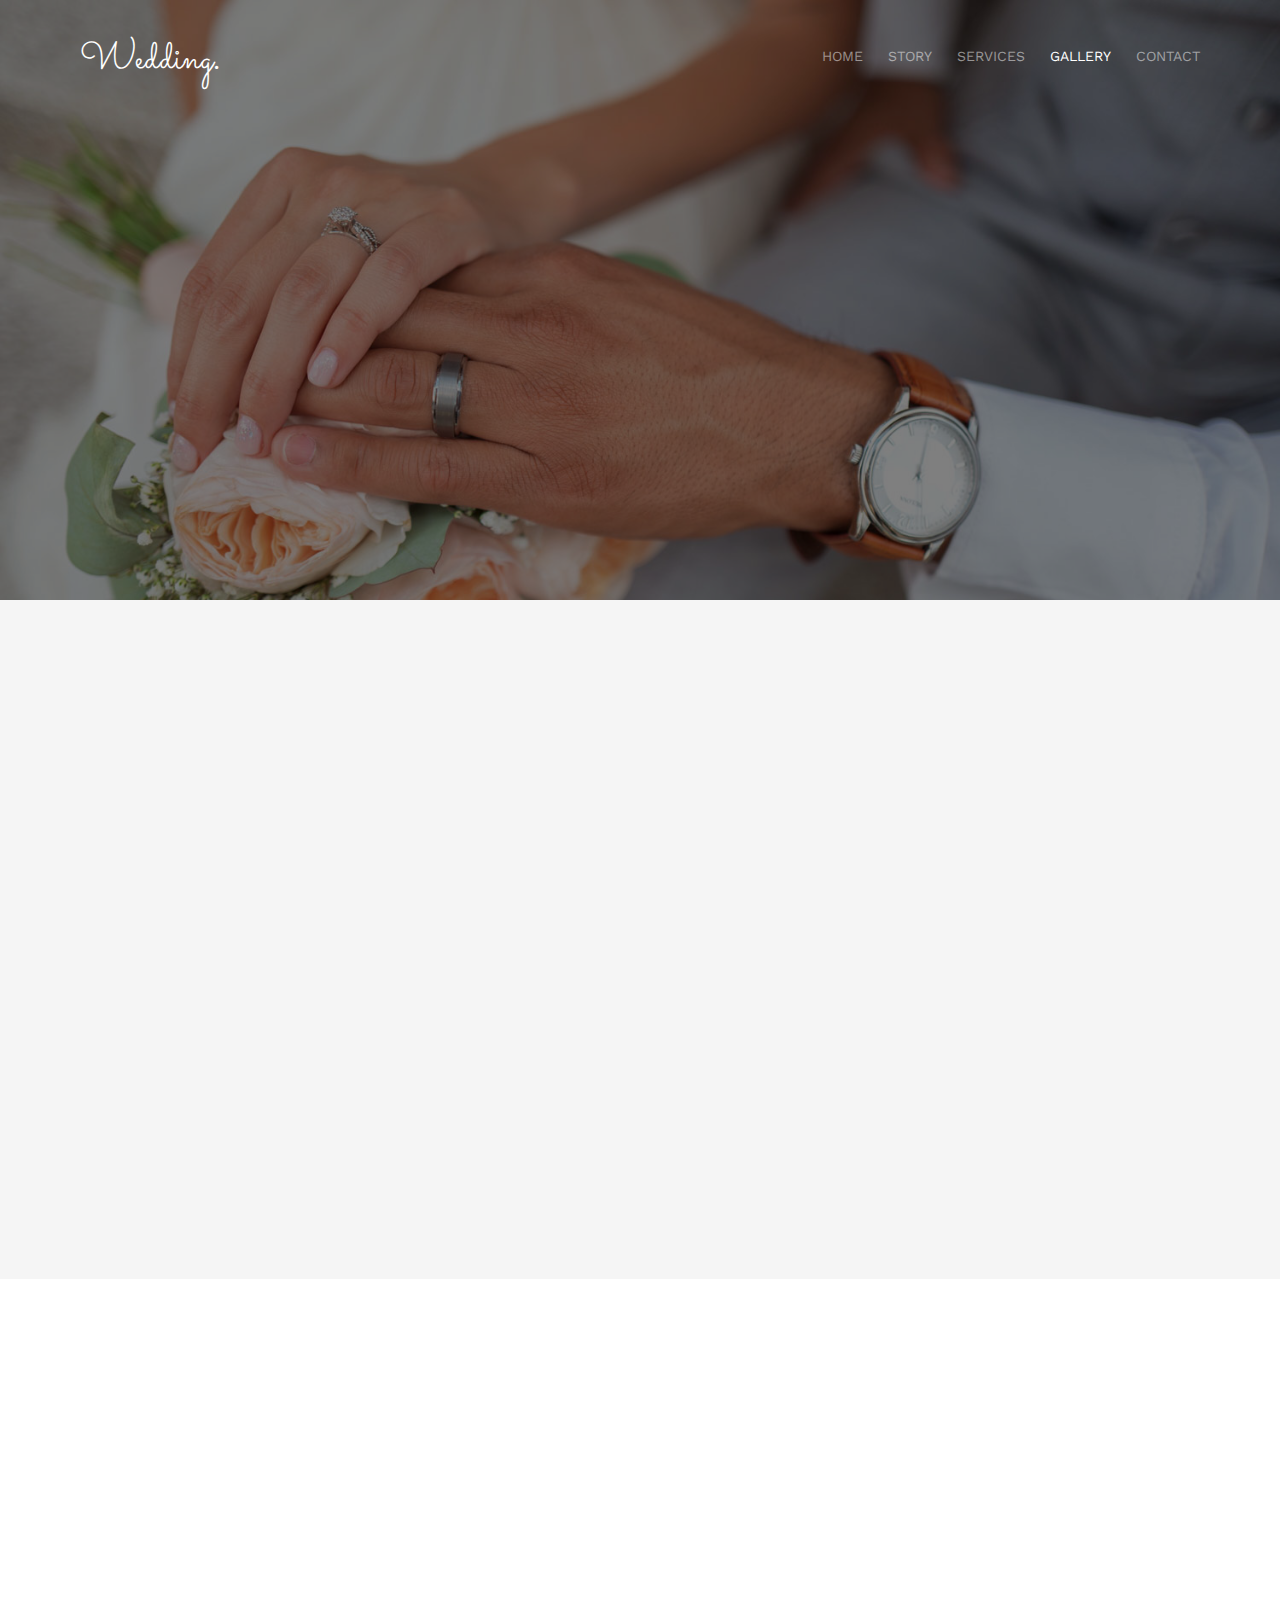
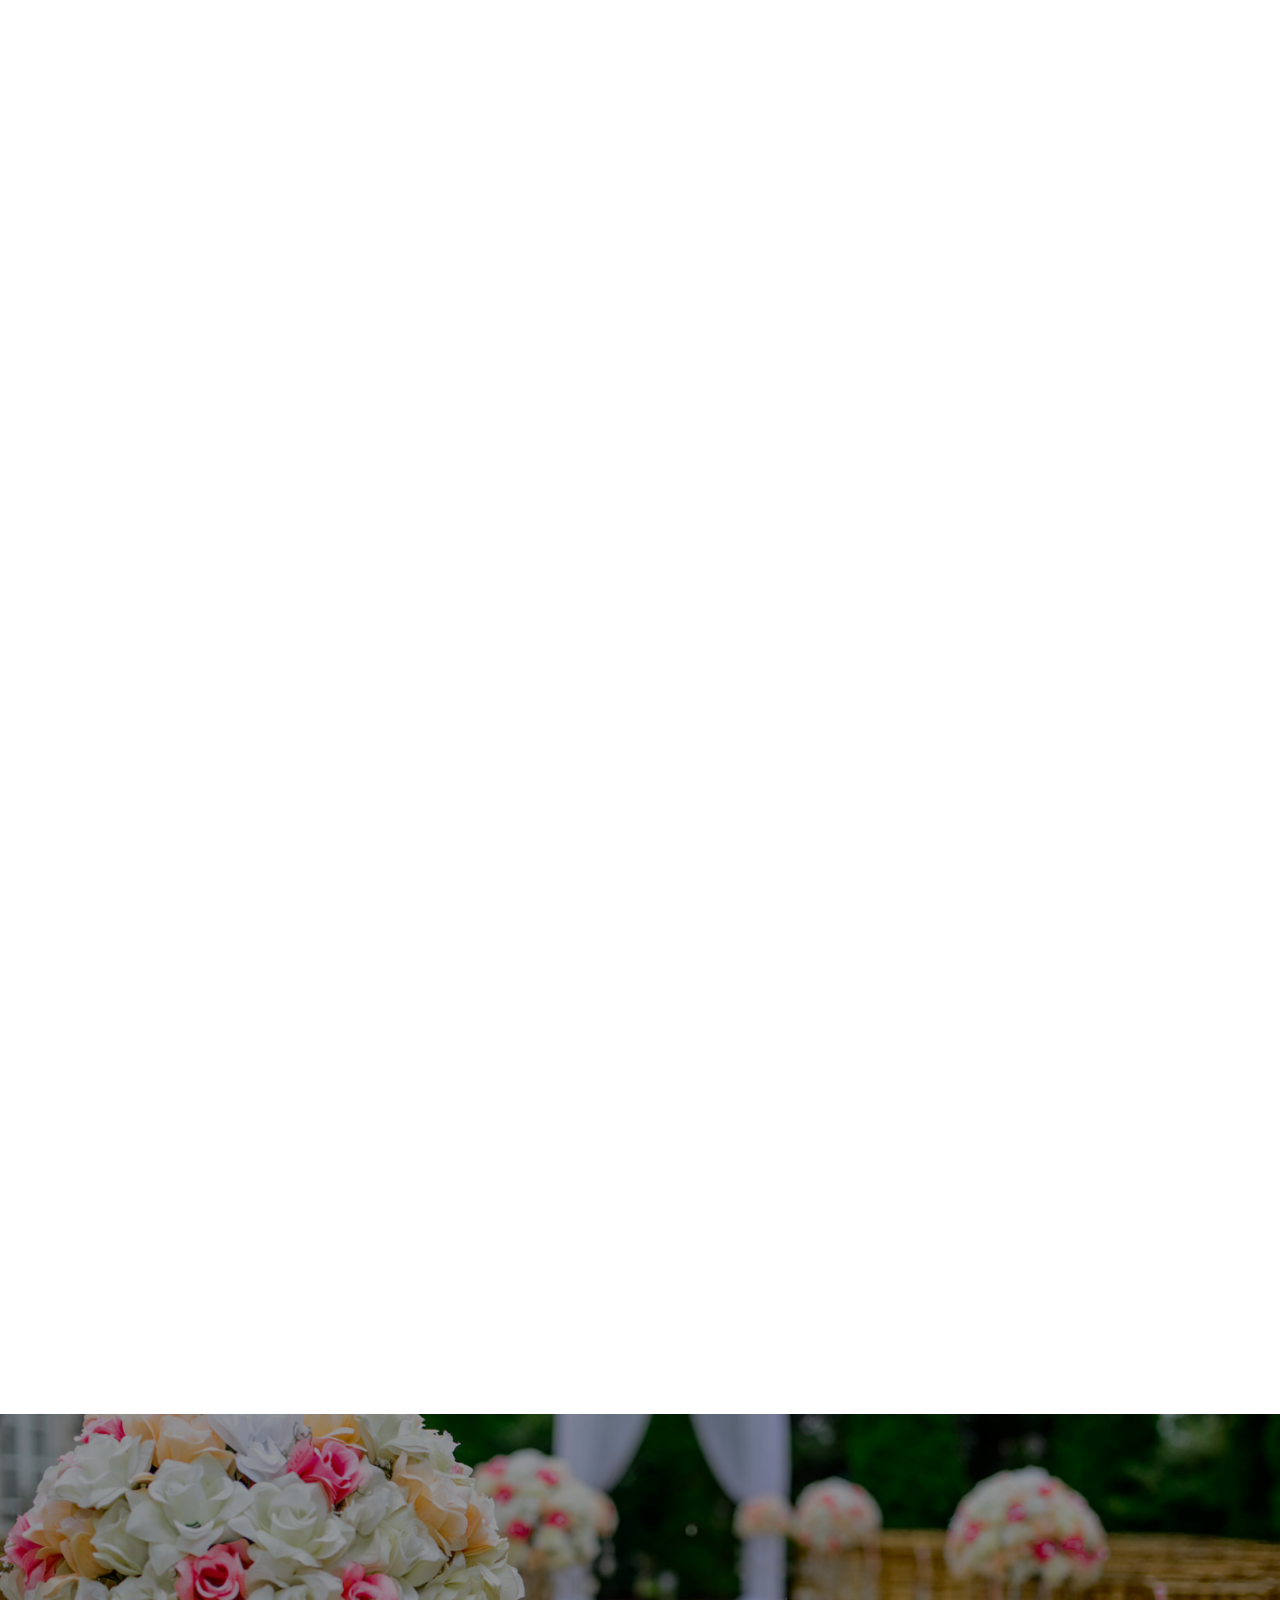
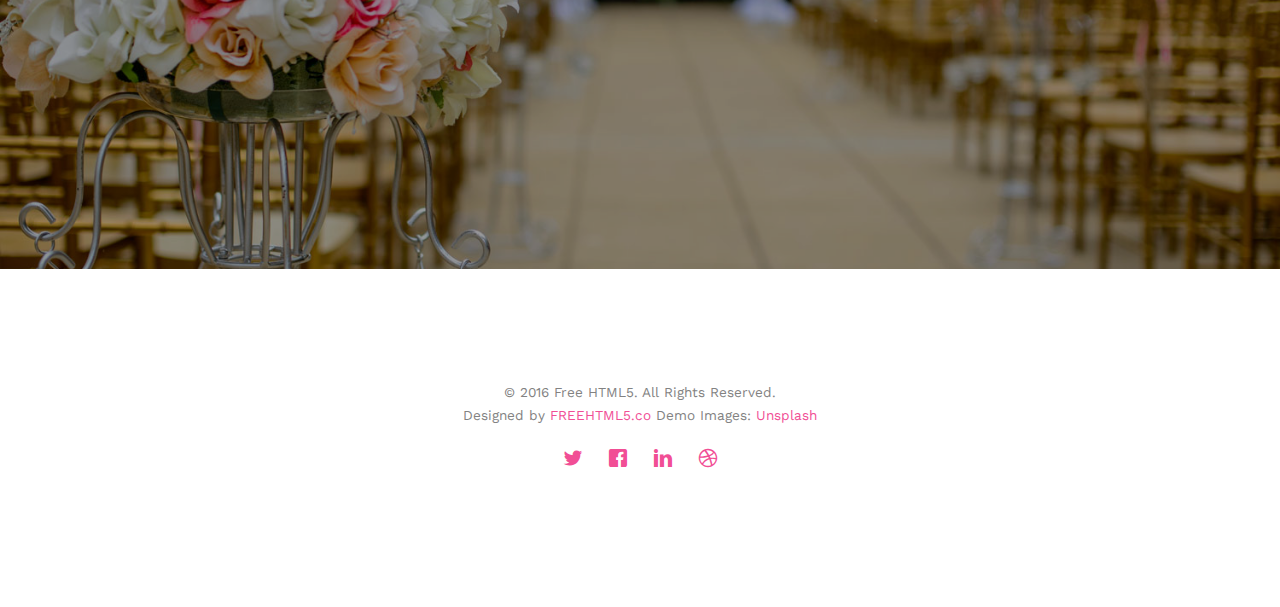
<file: gallery.html>
<!DOCTYPE html>
<!--[if lt IE 7]>      <html class="no-js lt-ie9 lt-ie8 lt-ie7"> <![endif]-->
<!--[if IE 7]>         <html class="no-js lt-ie9 lt-ie8"> <![endif]-->
<!--[if IE 8]>         <html class="no-js lt-ie9"> <![endif]-->
<!--[if gt IE 8]><!--> <html class="no-js"> <!--<![endif]-->
	<head>
	<meta charset="utf-8">
	<meta http-equiv="X-UA-Compatible" content="IE=edge">
	<title>Wedding &mdash; 100% Free Fully Responsive HTML5 Template by FREEHTML5.co</title>
	<meta name="viewport" content="width=device-width, initial-scale=1">
	<meta name="description" content="Free HTML5 Template by FREEHTML5.CO" />
	<meta name="keywords" content="free html5, free template, free bootstrap, html5, css3, mobile first, responsive" />
	<meta name="author" content="FREEHTML5.CO" />

  <!-- 
	//////////////////////////////////////////////////////

	FREE HTML5 TEMPLATE 
	DESIGNED & DEVELOPED by FREEHTML5.CO
		
	Website: 		http://freehtml5.co/
	Email: 			info@freehtml5.co
	Twitter: 		http://twitter.com/fh5co
	Facebook: 		https://www.facebook.com/fh5co

	//////////////////////////////////////////////////////
	 -->

  	<!-- Facebook and Twitter integration -->
	<meta property="og:title" content=""/>
	<meta property="og:image" content=""/>
	<meta property="og:url" content=""/>
	<meta property="og:site_name" content=""/>
	<meta property="og:description" content=""/>
	<meta name="twitter:title" content="" />
	<meta name="twitter:image" content="" />
	<meta name="twitter:url" content="" />
	<meta name="twitter:card" content="" />

	<link href='https://fonts.googleapis.com/css?family=Work+Sans:400,300,600,400italic,700' rel='stylesheet' type='text/css'>
	<link href="https://fonts.googleapis.com/css?family=Sacramento" rel="stylesheet">
	
	<!-- Animate.css -->
	<link rel="stylesheet" href="css/animate.css">
	<!-- Icomoon Icon Fonts-->
	<link rel="stylesheet" href="css/icomoon.css">
	<!-- Bootstrap  -->
	<link rel="stylesheet" href="css/bootstrap.css">

	<!-- Magnific Popup -->
	<link rel="stylesheet" href="css/magnific-popup.css">

	<!-- Owl Carousel  -->
	<link rel="stylesheet" href="css/owl.carousel.min.css">
	<link rel="stylesheet" href="css/owl.theme.default.min.css">

	<!-- Theme style  -->
	<link rel="stylesheet" href="css/style.css">

	<!-- Modernizr JS -->
	<script src="js/modernizr-2.6.2.min.js"></script>
	<!-- FOR IE9 below -->
	<!--[if lt IE 9]>
	<script src="js/respond.min.js"></script>
	<![endif]-->

	</head>
	<body>
		
	<div class="fh5co-loader"></div>
	
	<div id="page">
	<nav class="fh5co-nav" role="navigation">
		<div class="container">
			<div class="row">
				<div class="col-xs-2">
					<div id="fh5co-logo"><a href="index.html">Wedding<strong>.</strong></a></div>
				</div>
				<div class="col-xs-10 text-right menu-1">
					<ul>
						<li><a href="index.html">Home</a></li>
						<li><a href="about.html">Story</a></li>
						<li class="has-dropdown">
							<a href="services.html">Services</a>
							<ul class="dropdown">
								<li><a href="#">Web Design</a></li>
								<li><a href="#">eCommerce</a></li>
								<li><a href="#">Branding</a></li>
								<li><a href="#">API</a></li>
							</ul>
						</li>
						<li class="has-dropdown active">
							<a href="gallery.html">Gallery</a>
							<ul class="dropdown">
								<li><a href="#">HTML5</a></li>
								<li><a href="#">CSS3</a></li>
								<li><a href="#">Sass</a></li>
								<li><a href="#">jQuery</a></li>
							</ul>
						</li>
						<li><a href="contact.html">Contact</a></li>
					</ul>
				</div>
			</div>
			
		</div>
	</nav>

	<header id="fh5co-header" class="fh5co-cover fh5co-cover-sm" role="banner" style="background-image:url(images/img_bg_1.jpg);">
		<div class="overlay"></div>
		<div class="fh5co-container">
			<div class="row">
				<div class="col-md-8 col-md-offset-2 text-center">
					<div class="display-t">
						<div class="display-tc animate-box" data-animate-effect="fadeIn">
							<h1>Gallery</h1>
							<h2>Free html5 templates Made by <a href="http://freehtml5.co" target="_blank">FreeHTML5.co</a></h2>
						</div>
					</div>
				</div>
			</div>
		</div>
	</header>

	<div id="fh5co-couple" class="fh5co-section-gray">
		<div class="container">
			<div class="row">
				<div class="col-md-8 col-md-offset-2 text-center fh5co-heading animate-box">
					<h2>Hello!</h2>
					<h3>November 28th, 2016 New York, USA</h3>
					<p>We invited you to celebrate our wedding</p>
				</div>
			</div>
			<div class="couple-wrap animate-box">
				<div class="couple-half">
					<div class="groom">
						<img src="images/groom.jpg" alt="groom" class="img-responsive">
					</div>
					<div class="desc-groom">
						<h3>Joefrey Mahusay</h3>
						<p>Far far away, behind the word mountains, far from the countries Vokalia and Consonantia, there live the blind texts. Separated they live in Bookmarksgrove</p>
					</div>
				</div>
				<p class="heart text-center"><i class="icon-heart2"></i></p>
				<div class="couple-half">
					<div class="bride">
						<img src="images/bride.jpg" alt="groom" class="img-responsive">
					</div>
					<div class="desc-bride">
						<h3>Sheila Mahusay</h3>
						<p>Far far away, behind the word mountains, far from the countries Vokalia and Consonantia, there live the blind texts. Separated they live in Bookmarksgrove</p>
					</div>
				</div>
			</div>
		</div>
	</div>

	<div id="fh5co-gallery">
		<div class="container">
			<div class="row">
				<div class="col-md-8 col-md-offset-2 text-center fh5co-heading animate-box">
					<span>Our Memories</span>
					<h2>Wedding Gallery</h2>
					<p>Far far away, behind the word mountains, far from the countries Vokalia and Consonantia, there live the blind texts.</p>
				</div>
			</div>
			<div class="row row-bottom-padded-md">
				<div class="col-md-12">
					<ul id="fh5co-gallery-list">
						
						<li class="one-third animate-box" data-animate-effect="fadeIn" style="background-image: url(images/gallery-1.jpg); "> 
						<a href="images/gallery-1.jpg">
							<div class="case-studies-summary">
								<span>14 Photos</span>
								<h2>Two Glas of Juice</h2>
							</div>
						</a>
					</li>
					<li class="one-third animate-box" data-animate-effect="fadeIn" style="background-image: url(images/gallery-2.jpg); ">
						<a href="#" class="color-2">
							<div class="case-studies-summary">
								<span>30 Photos</span>
								<h2>Timer starts now!</h2>
							</div>
						</a>
					</li>


					<li class="one-third animate-box" data-animate-effect="fadeIn" style="background-image: url(images/gallery-3.jpg); ">
						<a href="#" class="color-3">
							<div class="case-studies-summary">
								<span>90 Photos</span>
								<h2>Beautiful sunset</h2>
							</div>
						</a>
					</li>
					<li class="one-third animate-box" data-animate-effect="fadeIn" style="background-image: url(images/gallery-4.jpg); ">
						<a href="#" class="color-4">
							<div class="case-studies-summary">
								<span>12 Photos</span>
								<h2>Company's Conference Room</h2>
							</div>
						</a>
					</li>

						<li class="one-third animate-box" data-animate-effect="fadeIn" style="background-image: url(images/gallery-5.jpg); ">
							<a href="#" class="color-3">
								<div class="case-studies-summary">
									<span>50 Photos</span>
									<h2>Useful baskets</h2>
								</div>
							</a>
						</li>
						<li class="one-third animate-box" data-animate-effect="fadeIn" style="background-image: url(images/gallery-6.jpg); ">
							<a href="#" class="color-4">
								<div class="case-studies-summary">
									<span>45 Photos</span>
									<h2>Skater man in the road</h2>
								</div>
							</a>
						</li>

						<li class="one-third animate-box" data-animate-effect="fadeIn" style="background-image: url(images/gallery-7.jpg); ">
							<a href="#" class="color-4">
								<div class="case-studies-summary">
									<span>35 Photos</span>
									<h2>Two Glas of Juice</h2>
								</div>
							</a>
						</li>

						<li class="one-third animate-box" data-animate-effect="fadeIn" style="background-image: url(images/gallery-8.jpg); "> 
							<a href="#" class="color-5">
								<div class="case-studies-summary">
									<span>90 Photos</span>
									<h2>Timer starts now!</h2>
								</div>
							</a>
						</li>
						<li class="one-third animate-box" data-animate-effect="fadeIn" style="background-image: url(images/gallery-9.jpg); ">
							<a href="#" class="color-6">
								<div class="case-studies-summary">
									<span>56 Photos</span>
									<h2>Beautiful sunset</h2>
								</div>
							</a>
						</li>
					</ul>		
				</div>
			</div>
		</div>
	</div>

	<div id="fh5co-started" class="fh5co-bg" style="background-image:url(images/img_bg_4.jpg);">
		<div class="overlay"></div>
		<div class="container">
			<div class="row animate-box">
				<div class="col-md-8 col-md-offset-2 text-center fh5co-heading">
					<h2>Are You Attending?</h2>
					<p>Please Fill-up the form to notify you that you're attending. Thanks.</p>
				</div>
			</div>
			<div class="row animate-box">
				<div class="col-md-10 col-md-offset-1">
					<form class="form-inline">
						<div class="col-md-4 col-sm-4">
							<div class="form-group">
								<label for="name" class="sr-only">Name</label>
								<input type="name" class="form-control" id="name" placeholder="Name">
							</div>
						</div>
						<div class="col-md-4 col-sm-4">
							<div class="form-group">
								<label for="email" class="sr-only">Email</label>
								<input type="email" class="form-control" id="email" placeholder="Email">
							</div>
						</div>
						<div class="col-md-4 col-sm-4">
							<button type="submit" class="btn btn-default btn-block">I am Attending</button>
						</div>
					</form>
				</div>
			</div>
		</div>
	</div>

	<footer id="fh5co-footer" role="contentinfo">
		<div class="container">

			<div class="row copyright">
				<div class="col-md-12 text-center">
					<p>
						<small class="block">&copy; 2016 Free HTML5. All Rights Reserved.</small> 
						<small class="block">Designed by <a href="http://freehtml5.co/" target="_blank">FREEHTML5.co</a> Demo Images: <a href="http://unsplash.co/" target="_blank">Unsplash</a></small>
					</p>
					<p>
						<ul class="fh5co-social-icons">
							<li><a href="#"><i class="icon-twitter"></i></a></li>
							<li><a href="#"><i class="icon-facebook"></i></a></li>
							<li><a href="#"><i class="icon-linkedin"></i></a></li>
							<li><a href="#"><i class="icon-dribbble"></i></a></li>
						</ul>
					</p>
				</div>
			</div>

		</div>
	</footer>
	</div>

	<div class="gototop js-top">
		<a href="#" class="js-gotop"><i class="icon-arrow-up"></i></a>
	</div>
	
	<!-- jQuery -->
	<script src="js/jquery.min.js"></script>
	<!-- jQuery Easing -->
	<script src="js/jquery.easing.1.3.js"></script>
	<!-- Bootstrap -->
	<script src="js/bootstrap.min.js"></script>
	<!-- Waypoints -->
	<script src="js/jquery.waypoints.min.js"></script>
	<!-- Carousel -->
	<script src="js/owl.carousel.min.js"></script>
	<!-- countTo -->
	<script src="js/jquery.countTo.js"></script>

	<!-- Stellar -->
	<script src="js/jquery.stellar.min.js"></script>
	<!-- Magnific Popup -->
	<script src="js/jquery.magnific-popup.min.js"></script>
	<script src="js/magnific-popup-options.js"></script>

	<!-- Main -->
	<script src="js/main.js"></script>


	</body>
</html>
</file>
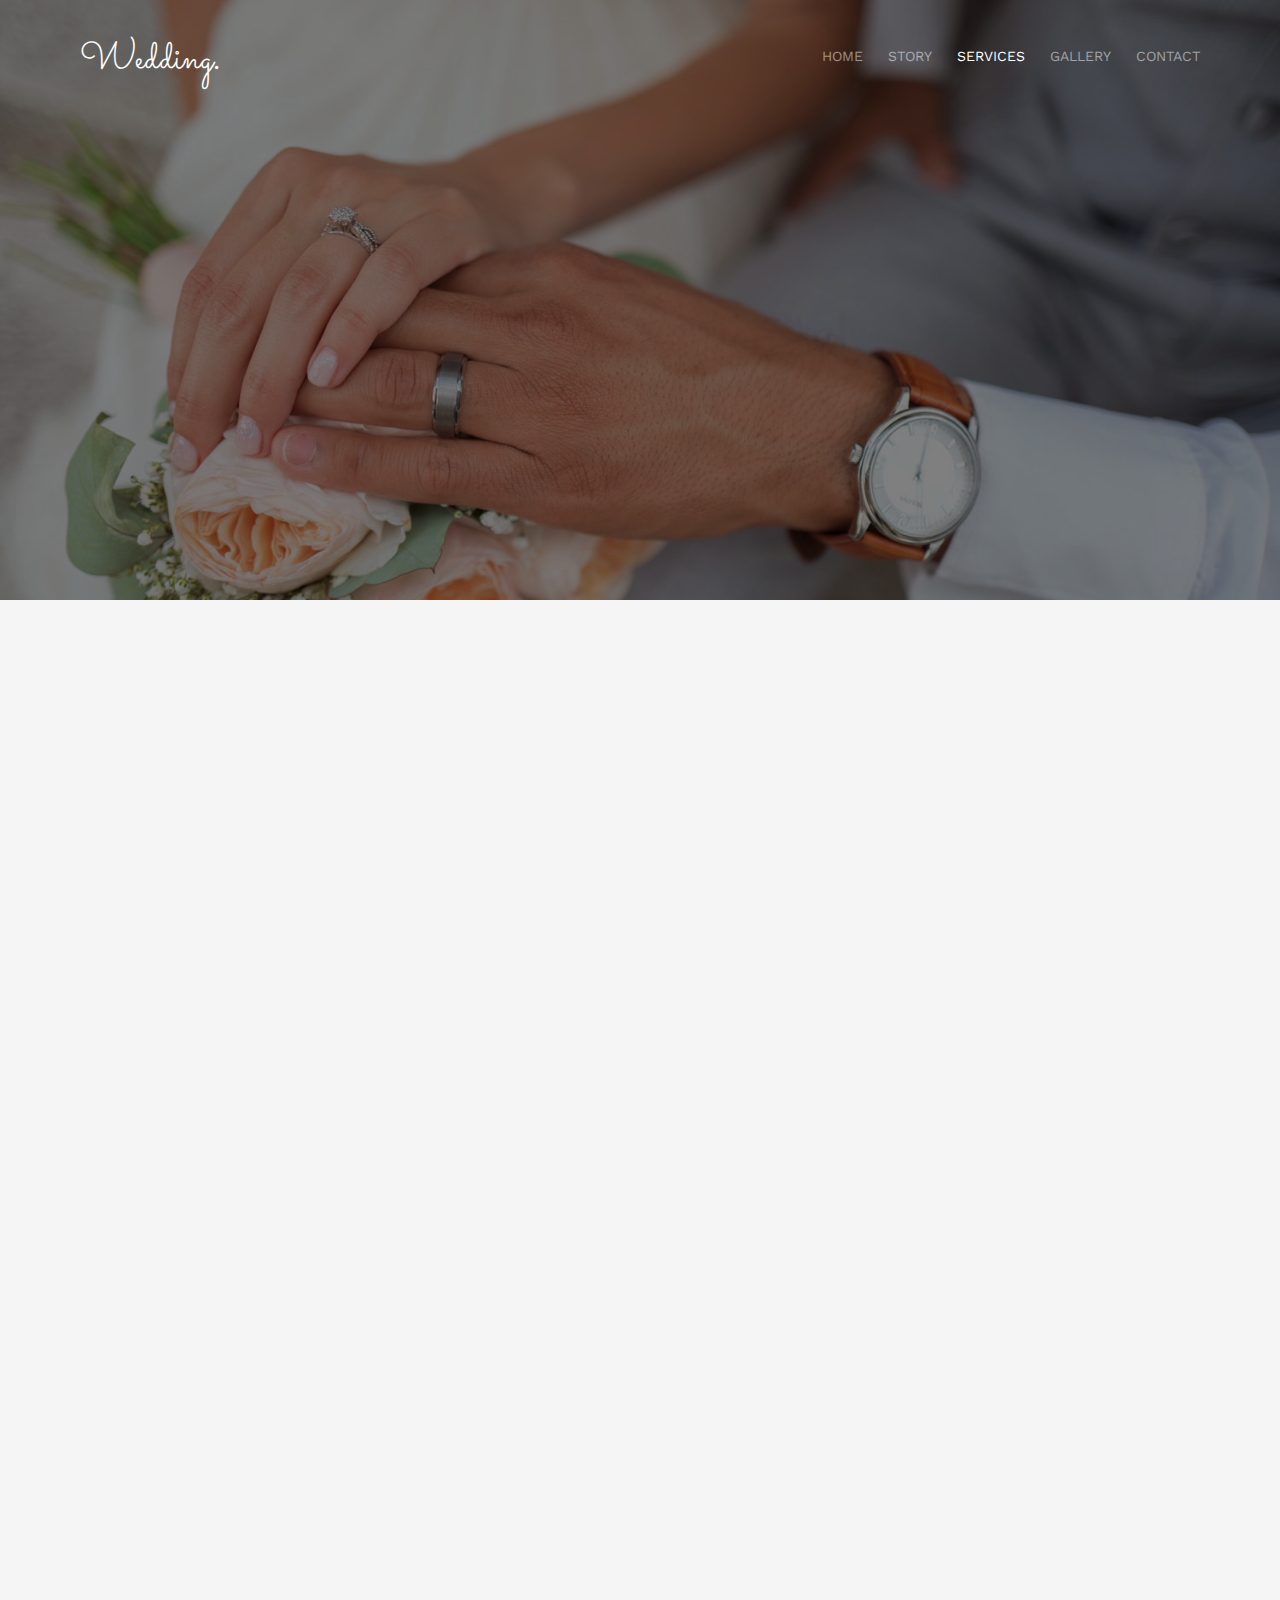
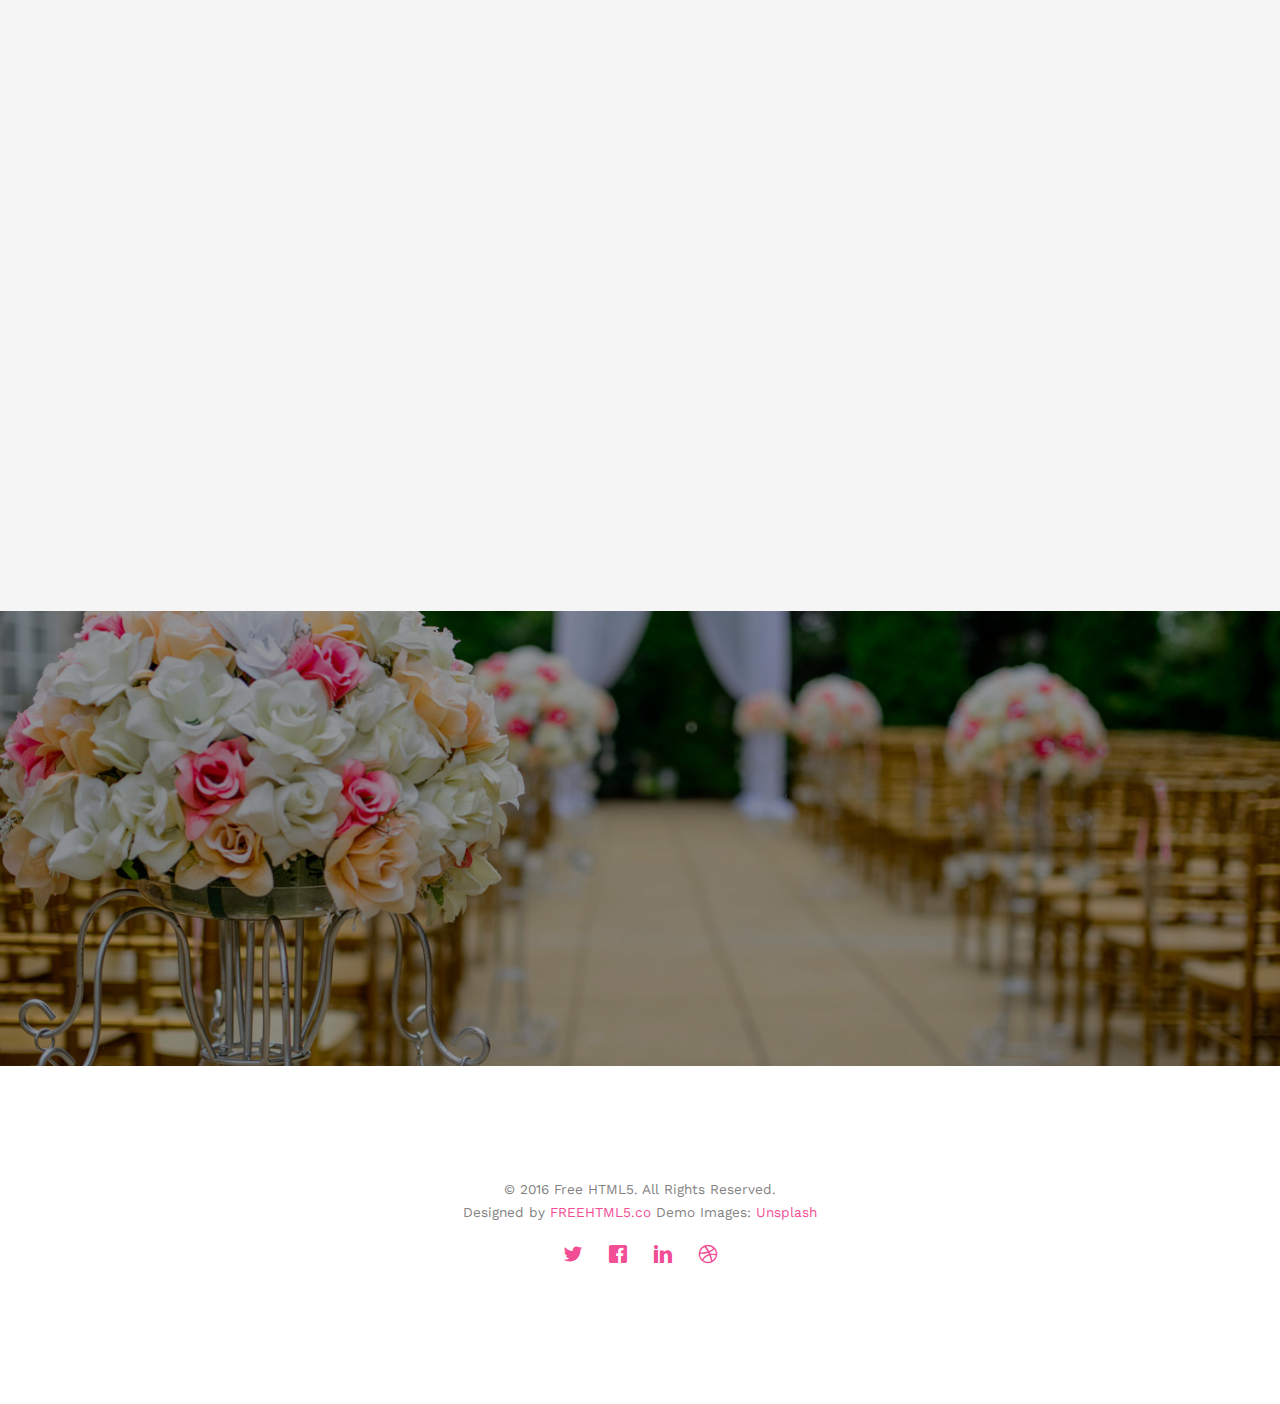
<file: services.html>
<!DOCTYPE html>
<!--[if lt IE 7]>      <html class="no-js lt-ie9 lt-ie8 lt-ie7"> <![endif]-->
<!--[if IE 7]>         <html class="no-js lt-ie9 lt-ie8"> <![endif]-->
<!--[if IE 8]>         <html class="no-js lt-ie9"> <![endif]-->
<!--[if gt IE 8]><!--> <html class="no-js"> <!--<![endif]-->
	<head>
	<meta charset="utf-8">
	<meta http-equiv="X-UA-Compatible" content="IE=edge">
	<title>Wedding &mdash; 100% Free Fully Responsive HTML5 Template by FREEHTML5.co</title>
	<meta name="viewport" content="width=device-width, initial-scale=1">
	<meta name="description" content="Free HTML5 Template by FREEHTML5.CO" />
	<meta name="keywords" content="free html5, free template, free bootstrap, html5, css3, mobile first, responsive" />
	<meta name="author" content="FREEHTML5.CO" />

  <!-- 
	//////////////////////////////////////////////////////

	FREE HTML5 TEMPLATE 
	DESIGNED & DEVELOPED by FREEHTML5.CO
		
	Website: 		http://freehtml5.co/
	Email: 			info@freehtml5.co
	Twitter: 		http://twitter.com/fh5co
	Facebook: 		https://www.facebook.com/fh5co

	//////////////////////////////////////////////////////
	 -->

  	<!-- Facebook and Twitter integration -->
	<meta property="og:title" content=""/>
	<meta property="og:image" content=""/>
	<meta property="og:url" content=""/>
	<meta property="og:site_name" content=""/>
	<meta property="og:description" content=""/>
	<meta name="twitter:title" content="" />
	<meta name="twitter:image" content="" />
	<meta name="twitter:url" content="" />
	<meta name="twitter:card" content="" />

	<link href='https://fonts.googleapis.com/css?family=Work+Sans:400,300,600,400italic,700' rel='stylesheet' type='text/css'>
	<link href="https://fonts.googleapis.com/css?family=Sacramento" rel="stylesheet">
	
	<!-- Animate.css -->
	<link rel="stylesheet" href="css/animate.css">
	<!-- Icomoon Icon Fonts-->
	<link rel="stylesheet" href="css/icomoon.css">
	<!-- Bootstrap  -->
	<link rel="stylesheet" href="css/bootstrap.css">

	<!-- Magnific Popup -->
	<link rel="stylesheet" href="css/magnific-popup.css">

	<!-- Owl Carousel  -->
	<link rel="stylesheet" href="css/owl.carousel.min.css">
	<link rel="stylesheet" href="css/owl.theme.default.min.css">

	<!-- Theme style  -->
	<link rel="stylesheet" href="css/style.css">

	<!-- Modernizr JS -->
	<script src="js/modernizr-2.6.2.min.js"></script>
	<!-- FOR IE9 below -->
	<!--[if lt IE 9]>
	<script src="js/respond.min.js"></script>
	<![endif]-->

	</head>
	<body>
		
	<div class="fh5co-loader"></div>
	
	<div id="page">
	<nav class="fh5co-nav" role="navigation">
		<div class="container">
			<div class="row">
				<div class="col-xs-2">
					<div id="fh5co-logo"><a href="index.html">Wedding<strong>.</strong></a></div>
				</div>
				<div class="col-xs-10 text-right menu-1">
					<ul>
						<li><a href="index.html">Home</a></li>
						<li><a href="about.html">Story</a></li>
						<li class="has-dropdown active">
							<a href="services.html">Services</a>
							<ul class="dropdown">
								<li><a href="#">Web Design</a></li>
								<li><a href="#">eCommerce</a></li>
								<li><a href="#">Branding</a></li>
								<li><a href="#">API</a></li>
							</ul>
						</li>
						<li class="has-dropdown">
							<a href="gallery.html">Gallery</a>
							<ul class="dropdown">
								<li><a href="#">HTML5</a></li>
								<li><a href="#">CSS3</a></li>
								<li><a href="#">Sass</a></li>
								<li><a href="#">jQuery</a></li>
							</ul>
						</li>
						<li><a href="contact.html">Contact</a></li>
					</ul>
				</div>
			</div>
			
		</div>
	</nav>

	<header id="fh5co-header" class="fh5co-cover fh5co-cover-sm" role="banner" style="background-image:url(images/img_bg_1.jpg);">
		<div class="overlay"></div>
		<div class="fh5co-container">
			<div class="row">
				<div class="col-md-8 col-md-offset-2 text-center">
					<div class="display-t">
						<div class="display-tc animate-box" data-animate-effect="fadeIn">
							<h1>Services</h1>
							<h2>Free html5 templates Made by <a href="http://freehtml5.co" target="_blank">FreeHTML5.co</a></h2>
						</div>
					</div>
				</div>
			</div>
		</div>
	</header>

	<div id="fh5co-couple" class="fh5co-section-gray">
		<div class="container">
			<div class="row">
				<div class="col-md-8 col-md-offset-2 text-center fh5co-heading animate-box">
					<h2>Hello!</h2>
					<h3>November 28th, 2016 New York, USA</h3>
					<p>We invited you to celebrate our wedding</p>
				</div>
			</div>
			<div class="couple-wrap animate-box">
				<div class="couple-half">
					<div class="groom">
						<img src="images/groom.jpg" alt="groom" class="img-responsive">
					</div>
					<div class="desc-groom">
						<h3>Joefrey Mahusay</h3>
						<p>Far far away, behind the word mountains, far from the countries Vokalia and Consonantia, there live the blind texts. Separated they live in Bookmarksgrove</p>
					</div>
				</div>
				<p class="heart text-center"><i class="icon-heart2"></i></p>
				<div class="couple-half">
					<div class="bride">
						<img src="images/bride.jpg" alt="groom" class="img-responsive">
					</div>
					<div class="desc-bride">
						<h3>Sheila Mahusay</h3>
						<p>Far far away, behind the word mountains, far from the countries Vokalia and Consonantia, there live the blind texts. Separated they live in Bookmarksgrove</p>
					</div>
				</div>
			</div>
		</div>
	</div>

	<div id="fh5co-services" class="fh5co-section-gray">
		<div class="container">
			
			<div class="row animate-box">
				<div class="col-md-8 col-md-offset-2 text-center fh5co-heading">
					<h2>We Offer Services</h2>
					<p>Dignissimos asperiores vitae velit veniam totam fuga molestias accusamus alias autem provident. Odit ab aliquam dolor eius.</p>
				</div>
			</div>

			<div class="row">
				<div class="col-md-6">
					<div class="feature-left animate-box" data-animate-effect="fadeInLeft">
						<span class="icon">
							<i class="icon-calendar"></i>
						</span>
						<div class="feature-copy">
							<h3>We Organized Events</h3>
							<p>Facilis ipsum reprehenderit nemo molestias. Aut cum mollitia reprehenderit. Eos cumque dicta adipisci architecto culpa amet.</p>
						</div>
					</div>

					<div class="feature-left animate-box" data-animate-effect="fadeInLeft">
						<span class="icon">
							<i class="icon-image"></i>
						</span>
						<div class="feature-copy">
							<h3>Photoshoot</h3>
							<p>Facilis ipsum reprehenderit nemo molestias. Aut cum mollitia reprehenderit. Eos cumque dicta adipisci architecto culpa amet.</p>
						</div>
					</div>

					<div class="feature-left animate-box" data-animate-effect="fadeInLeft">
						<span class="icon">
							<i class="icon-video"></i>
						</span>
						<div class="feature-copy">
							<h3>Video Editing</h3>
							<p>Facilis ipsum reprehenderit nemo molestias. Aut cum mollitia reprehenderit. Eos cumque dicta adipisci architecto culpa amet.</p>
						</div>
					</div>

				</div>

				<div class="col-md-6 animate-box">
					<div class="fh5co-video fh5co-bg" style="background-image: url(images/img_bg_3.jpg); ">
						<a  href="https://vimeo.com/channels/staffpicks/93951774" class="popup-vimeo"><i class="icon-video2"></i></a>
						<div class="overlay"></div>
					</div>
				</div>
			</div>

			
		</div>
	</div>

	<div id="fh5co-started" class="fh5co-bg" style="background-image:url(images/img_bg_4.jpg);">
		<div class="overlay"></div>
		<div class="container">
			<div class="row animate-box">
				<div class="col-md-8 col-md-offset-2 text-center fh5co-heading">
					<h2>Are You Attending?</h2>
					<p>Please Fill-up the form to notify you that you're attending. Thanks.</p>
				</div>
			</div>
			<div class="row animate-box">
				<div class="col-md-10 col-md-offset-1">
					<form class="form-inline">
						<div class="col-md-4 col-sm-4">
							<div class="form-group">
								<label for="name" class="sr-only">Name</label>
								<input type="name" class="form-control" id="name" placeholder="Name">
							</div>
						</div>
						<div class="col-md-4 col-sm-4">
							<div class="form-group">
								<label for="email" class="sr-only">Email</label>
								<input type="email" class="form-control" id="email" placeholder="Email">
							</div>
						</div>
						<div class="col-md-4 col-sm-4">
							<button type="submit" class="btn btn-default btn-block">I am Attending</button>
						</div>
					</form>
				</div>
			</div>
		</div>
	</div>

	<footer id="fh5co-footer" role="contentinfo">
		<div class="container">

			<div class="row copyright">
				<div class="col-md-12 text-center">
					<p>
						<small class="block">&copy; 2016 Free HTML5. All Rights Reserved.</small> 
						<small class="block">Designed by <a href="http://freehtml5.co/" target="_blank">FREEHTML5.co</a> Demo Images: <a href="http://unsplash.co/" target="_blank">Unsplash</a></small>
					</p>
					<p>
						<ul class="fh5co-social-icons">
							<li><a href="#"><i class="icon-twitter"></i></a></li>
							<li><a href="#"><i class="icon-facebook"></i></a></li>
							<li><a href="#"><i class="icon-linkedin"></i></a></li>
							<li><a href="#"><i class="icon-dribbble"></i></a></li>
						</ul>
					</p>
				</div>
			</div>

		</div>
	</footer>
	</div>

	<div class="gototop js-top">
		<a href="#" class="js-gotop"><i class="icon-arrow-up"></i></a>
	</div>
	
	<!-- jQuery -->
	<script src="js/jquery.min.js"></script>
	<!-- jQuery Easing -->
	<script src="js/jquery.easing.1.3.js"></script>
	<!-- Bootstrap -->
	<script src="js/bootstrap.min.js"></script>
	<!-- Waypoints -->
	<script src="js/jquery.waypoints.min.js"></script>
	<!-- Carousel -->
	<script src="js/owl.carousel.min.js"></script>
	<!-- countTo -->
	<script src="js/jquery.countTo.js"></script>

	<!-- Stellar -->
	<script src="js/jquery.stellar.min.js"></script>
	<!-- Magnific Popup -->
	<script src="js/jquery.magnific-popup.min.js"></script>
	<script src="js/magnific-popup-options.js"></script>

	<!-- Main -->
	<script src="js/main.js"></script>

	</body>
</html>
</file>
<file: css/icomoon.css>
@font-face {
  font-family: 'icomoon';
  src:  url('../fonts/icomoon/icomoon.eot?6iuir');
  src:  url('../fonts/icomoon/icomoon.eot?6iuir#iefix') format('embedded-opentype'),
    url('../fonts/icomoon/icomoon.ttf?6iuir') format('truetype'),
    url('../fonts/icomoon/icomoon.woff?6iuir') format('woff'),
    url('../fonts/icomoon/icomoon.svg?6iuir#icomoon') format('svg');
  font-weight: normal;
  font-style: normal;
}

[class^="icon-"], [class*=" icon-"] {
  /* use !important to prevent issues with browser extensions that change fonts */
  font-family: 'icomoon' !important;
  speak: none;
  font-style: normal;
  font-weight: normal;
  font-variant: normal;
  text-transform: none;
  line-height: 1;

  /* Better Font Rendering =========== */
  -webkit-font-smoothing: antialiased;
  -moz-osx-font-smoothing: grayscale;
}

.icon-eye:before {
  content: "\e000";
}
.icon-paper-clip:before {
  content: "\e001";
}
.icon-mail:before {
  content: "\e002";
}
.icon-toggle:before {
  content: "\e003";
}
.icon-layout:before {
  content: "\e004";
}
.icon-link:before {
  content: "\e005";
}
.icon-bell:before {
  content: "\e006";
}
.icon-lock:before {
  content: "\e007";
}
.icon-unlock:before {
  content: "\e008";
}
.icon-ribbon:before {
  content: "\e009";
}
.icon-image:before {
  content: "\e010";
}
.icon-signal:before {
  content: "\e011";
}
.icon-target:before {
  content: "\e012";
}
.icon-clipboard:before {
  content: "\e013";
}
.icon-clock:before {
  content: "\e014";
}
.icon-watch:before {
  content: "\e015";
}
.icon-air-play:before {
  content: "\e016";
}
.icon-camera:before {
  content: "\e017";
}
.icon-video:before {
  content: "\e018";
}
.icon-disc:before {
  content: "\e019";
}
.icon-printer:before {
  content: "\e020";
}
.icon-monitor:before {
  content: "\e021";
}
.icon-server:before {
  content: "\e022";
}
.icon-cog:before {
  content: "\e023";
}
.icon-heart:before {
  content: "\e024";
}
.icon-paragraph:before {
  content: "\e025";
}
.icon-align-justify:before {
  content: "\e026";
}
.icon-align-left:before {
  content: "\e027";
}
.icon-align-center:before {
  content: "\e028";
}
.icon-align-right:before {
  content: "\e029";
}
.icon-book:before {
  content: "\e030";
}
.icon-layers:before {
  content: "\e031";
}
.icon-stack:before {
  content: "\e032";
}
.icon-stack-2:before {
  content: "\e033";
}
.icon-paper:before {
  content: "\e034";
}
.icon-paper-stack:before {
  content: "\e035";
}
.icon-search:before {
  content: "\e036";
}
.icon-zoom-in:before {
  content: "\e037";
}
.icon-zoom-out:before {
  content: "\e038";
}
.icon-reply:before {
  content: "\e039";
}
.icon-circle-plus:before {
  content: "\e040";
}
.icon-circle-minus:before {
  content: "\e041";
}
.icon-circle-check:before {
  content: "\e042";
}
.icon-circle-cross:before {
  content: "\e043";
}
.icon-square-plus:before {
  content: "\e044";
}
.icon-square-minus:before {
  content: "\e045";
}
.icon-square-check:before {
  content: "\e046";
}
.icon-square-cross:before {
  content: "\e047";
}
.icon-microphone:before {
  content: "\e048";
}
.icon-record:before {
  content: "\e049";
}
.icon-skip-back:before {
  content: "\e050";
}
.icon-rewind:before {
  content: "\e051";
}
.icon-play:before {
  content: "\e052";
}
.icon-pause:before {
  content: "\e053";
}
.icon-stop:before {
  content: "\e054";
}
.icon-fast-forward:before {
  content: "\e055";
}
.icon-skip-forward:before {
  content: "\e056";
}
.icon-shuffle:before {
  content: "\e057";
}
.icon-repeat:before {
  content: "\e058";
}
.icon-folder:before {
  content: "\e059";
}
.icon-umbrella:before {
  content: "\e060";
}
.icon-moon:before {
  content: "\e061";
}
.icon-thermometer:before {
  content: "\e062";
}
.icon-drop:before {
  content: "\e063";
}
.icon-sun:before {
  content: "\e064";
}
.icon-cloud:before {
  content: "\e065";
}
.icon-cloud-upload:before {
  content: "\e066";
}
.icon-cloud-download:before {
  content: "\e067";
}
.icon-upload:before {
  content: "\e068";
}
.icon-download:before {
  content: "\e069";
}
.icon-location:before {
  content: "\e070";
}
.icon-location-2:before {
  content: "\e071";
}
.icon-map:before {
  content: "\e072";
}
.icon-battery:before {
  content: "\e073";
}
.icon-head:before {
  content: "\e074";
}
.icon-briefcase:before {
  content: "\e075";
}
.icon-speech-bubble:before {
  content: "\e076";
}
.icon-anchor:before {
  content: "\e077";
}
.icon-globe:before {
  content: "\e078";
}
.icon-box:before {
  content: "\e079";
}
.icon-reload:before {
  content: "\e080";
}
.icon-share:before {
  content: "\e081";
}
.icon-marquee:before {
  content: "\e082";
}
.icon-marquee-plus:before {
  content: "\e083";
}
.icon-marquee-minus:before {
  content: "\e084";
}
.icon-tag:before {
  content: "\e085";
}
.icon-power:before {
  content: "\e086";
}
.icon-command:before {
  content: "\e087";
}
.icon-alt:before {
  content: "\e088";
}
.icon-esc:before {
  content: "\e089";
}
.icon-bar-graph:before {
  content: "\e090";
}
.icon-bar-graph-2:before {
  content: "\e091";
}
.icon-pie-graph:before {
  content: "\e092";
}
.icon-star:before {
  content: "\e093";
}
.icon-arrow-left:before {
  content: "\e094";
}
.icon-arrow-right:before {
  content: "\e095";
}
.icon-arrow-up:before {
  content: "\e096";
}
.icon-arrow-down:before {
  content: "\e097";
}
.icon-volume:before {
  content: "\e098";
}
.icon-mute:before {
  content: "\e099";
}
.icon-content-right:before {
  content: "\e100";
}
.icon-content-left:before {
  content: "\e101";
}
.icon-grid:before {
  content: "\e102";
}
.icon-grid-2:before {
  content: "\e103";
}
.icon-columns:before {
  content: "\e104";
}
.icon-loader:before {
  content: "\e105";
}
.icon-bag:before {
  content: "\e106";
}
.icon-ban:before {
  content: "\e107";
}
.icon-flag:before {
  content: "\e108";
}
.icon-trash:before {
  content: "\e109";
}
.icon-expand:before {
  content: "\e110";
}
.icon-contract:before {
  content: "\e111";
}
.icon-maximize:before {
  content: "\e112";
}
.icon-minimize:before {
  content: "\e113";
}
.icon-plus:before {
  content: "\e114";
}
.icon-minus:before {
  content: "\e115";
}
.icon-check:before {
  content: "\e116";
}
.icon-cross:before {
  content: "\e117";
}
.icon-move:before {
  content: "\e118";
}
.icon-delete:before {
  content: "\e119";
}
.icon-menu:before {
  content: "\e120";
}
.icon-archive:before {
  content: "\e121";
}
.icon-inbox:before {
  content: "\e122";
}
.icon-outbox:before {
  content: "\e123";
}
.icon-file:before {
  content: "\e124";
}
.icon-file-add:before {
  content: "\e125";
}
.icon-file-subtract:before {
  content: "\e126";
}
.icon-help:before {
  content: "\e127";
}
.icon-open:before {
  content: "\e128";
}
.icon-ellipsis:before {
  content: "\e129";
}
.icon-add-to-list:before {
  content: "\e900";
}
.icon-classic-computer:before {
  content: "\e901";
}
.icon-controller-fast-backward:before {
  content: "\e902";
}
.icon-creative-commons-attribution:before {
  content: "\e903";
}
.icon-creative-commons-noderivs:before {
  content: "\e904";
}
.icon-creative-commons-noncommercial-eu:before {
  content: "\e905";
}
.icon-creative-commons-noncommercial-us:before {
  content: "\e906";
}
.icon-creative-commons-public-domain:before {
  content: "\e907";
}
.icon-creative-commons-remix:before {
  content: "\e908";
}
.icon-creative-commons-share:before {
  content: "\e909";
}
.icon-creative-commons-sharealike:before {
  content: "\e90a";
}
.icon-creative-commons:before {
  content: "\e90b";
}
.icon-document-landscape:before {
  content: "\e90c";
}
.icon-remove-user:before {
  content: "\e90d";
}
.icon-warning:before {
  content: "\e90e";
}
.icon-arrow-bold-down:before {
  content: "\e90f";
}
.icon-arrow-bold-left:before {
  content: "\e910";
}
.icon-arrow-bold-right:before {
  content: "\e911";
}
.icon-arrow-bold-up:before {
  content: "\e912";
}
.icon-arrow-down2:before {
  content: "\e913";
}
.icon-arrow-left2:before {
  content: "\e914";
}
.icon-arrow-long-down:before {
  content: "\e915";
}
.icon-arrow-long-left:before {
  content: "\e916";
}
.icon-arrow-long-right:before {
  content: "\e917";
}
.icon-arrow-long-up:before {
  content: "\e918";
}
.icon-arrow-right2:before {
  content: "\e919";
}
.icon-arrow-up2:before {
  content: "\e91a";
}
.icon-arrow-with-circle-down:before {
  content: "\e91b";
}
.icon-arrow-with-circle-left:before {
  content: "\e91c";
}
.icon-arrow-with-circle-right:before {
  content: "\e91d";
}
.icon-arrow-with-circle-up:before {
  content: "\e91e";
}
.icon-bookmark:before {
  content: "\e91f";
}
.icon-bookmarks:before {
  content: "\e920";
}
.icon-chevron-down:before {
  content: "\e921";
}
.icon-chevron-left:before {
  content: "\e922";
}
.icon-chevron-right:before {
  content: "\e923";
}
.icon-chevron-small-down:before {
  content: "\e924";
}
.icon-chevron-small-left:before {
  content: "\e925";
}
.icon-chevron-small-right:before {
  content: "\e926";
}
.icon-chevron-small-up:before {
  content: "\e927";
}
.icon-chevron-thin-down:before {
  content: "\e928";
}
.icon-chevron-thin-left:before {
  content: "\e929";
}
.icon-chevron-thin-right:before {
  content: "\e92a";
}
.icon-chevron-thin-up:before {
  content: "\e92b";
}
.icon-chevron-up:before {
  content: "\e92c";
}
.icon-chevron-with-circle-down:before {
  content: "\e92d";
}
.icon-chevron-with-circle-left:before {
  content: "\e92e";
}
.icon-chevron-with-circle-right:before {
  content: "\e92f";
}
.icon-chevron-with-circle-up:before {
  content: "\e930";
}
.icon-cloud2:before {
  content: "\e931";
}
.icon-controller-fast-forward:before {
  content: "\e932";
}
.icon-controller-jump-to-start:before {
  content: "\e933";
}
.icon-controller-next:before {
  content: "\e934";
}
.icon-controller-paus:before {
  content: "\e935";
}
.icon-controller-play:before {
  content: "\e936";
}
.icon-controller-record:before {
  content: "\e937";
}
.icon-controller-stop:before {
  content: "\e938";
}
.icon-controller-volume:before {
  content: "\e939";
}
.icon-dot-single:before {
  content: "\e93a";
}
.icon-dots-three-horizontal:before {
  content: "\e93b";
}
.icon-dots-three-vertical:before {
  content: "\e93c";
}
.icon-dots-two-horizontal:before {
  content: "\e93d";
}
.icon-dots-two-vertical:before {
  content: "\e93e";
}
.icon-download2:before {
  content: "\e93f";
}
.icon-emoji-flirt:before {
  content: "\e940";
}
.icon-flow-branch:before {
  content: "\e941";
}
.icon-flow-cascade:before {
  content: "\e942";
}
.icon-flow-line:before {
  content: "\e943";
}
.icon-flow-parallel:before {
  content: "\e944";
}
.icon-flow-tree:before {
  content: "\e945";
}
.icon-install:before {
  content: "\e946";
}
.icon-layers2:before {
  content: "\e947";
}
.icon-open-book:before {
  content: "\e948";
}
.icon-resize-100:before {
  content: "\e949";
}
.icon-resize-full-screen:before {
  content: "\e94a";
}
.icon-save:before {
  content: "\e94b";
}
.icon-select-arrows:before {
  content: "\e94c";
}
.icon-sound-mute:before {
  content: "\e94d";
}
.icon-sound:before {
  content: "\e94e";
}
.icon-trash2:before {
  content: "\e94f";
}
.icon-triangle-down:before {
  content: "\e950";
}
.icon-triangle-left:before {
  content: "\e951";
}
.icon-triangle-right:before {
  content: "\e952";
}
.icon-triangle-up:before {
  content: "\e953";
}
.icon-uninstall:before {
  content: "\e954";
}
.icon-upload-to-cloud:before {
  content: "\e955";
}
.icon-upload2:before {
  content: "\e956";
}
.icon-add-user:before {
  content: "\e957";
}
.icon-address:before {
  content: "\e958";
}
.icon-adjust:before {
  content: "\e959";
}
.icon-air:before {
  content: "\e95a";
}
.icon-aircraft-landing:before {
  content: "\e95b";
}
.icon-aircraft-take-off:before {
  content: "\e95c";
}
.icon-aircraft:before {
  content: "\e95d";
}
.icon-align-bottom:before {
  content: "\e95e";
}
.icon-align-horizontal-middle:before {
  content: "\e95f";
}
.icon-align-left2:before {
  content: "\e960";
}
.icon-align-right2:before {
  content: "\e961";
}
.icon-align-top:before {
  content: "\e962";
}
.icon-align-vertical-middle:before {
  content: "\e963";
}
.icon-archive2:before {
  content: "\e964";
}
.icon-area-graph:before {
  content: "\e965";
}
.icon-attachment:before {
  content: "\e966";
}
.icon-awareness-ribbon:before {
  content: "\e967";
}
.icon-back-in-time:before {
  content: "\e968";
}
.icon-back:before {
  content: "\e969";
}
.icon-bar-graph2:before {
  content: "\e96a";
}
.icon-battery2:before {
  content: "\e96b";
}
.icon-beamed-note:before {
  content: "\e96c";
}
.icon-bell2:before {
  content: "\e96d";
}
.icon-blackboard:before {
  content: "\e96e";
}
.icon-block:before {
  content: "\e96f";
}
.icon-book2:before {
  content: "\e970";
}
.icon-bowl:before {
  content: "\e971";
}
.icon-box2:before {
  content: "\e972";
}
.icon-briefcase2:before {
  content: "\e973";
}
.icon-browser:before {
  content: "\e974";
}
.icon-brush:before {
  content: "\e975";
}
.icon-bucket:before {
  content: "\e976";
}
.icon-cake:before {
  content: "\e977";
}
.icon-calculator:before {
  content: "\e978";
}
.icon-calendar:before {
  content: "\e979";
}
.icon-camera2:before {
  content: "\e97a";
}
.icon-ccw:before {
  content: "\e97b";
}
.icon-chat:before {
  content: "\e97c";
}
.icon-check2:before {
  content: "\e97d";
}
.icon-circle-with-cross:before {
  content: "\e97e";
}
.icon-circle-with-minus:before {
  content: "\e97f";
}
.icon-circle-with-plus:before {
  content: "\e980";
}
.icon-circle:before {
  content: "\e981";
}
.icon-circular-graph:before {
  content: "\e982";
}
.icon-clapperboard:before {
  content: "\e983";
}
.icon-clipboard2:before {
  content: "\e984";
}
.icon-clock2:before {
  content: "\e985";
}
.icon-code:before {
  content: "\e986";
}
.icon-cog2:before {
  content: "\e987";
}
.icon-colours:before {
  content: "\e988";
}
.icon-compass:before {
  content: "\e989";
}
.icon-copy:before {
  content: "\e98a";
}
.icon-credit-card:before {
  content: "\e98b";
}
.icon-credit:before {
  content: "\e98c";
}
.icon-cross2:before {
  content: "\e98d";
}
.icon-cup:before {
  content: "\e98e";
}
.icon-cw:before {
  content: "\e98f";
}
.icon-cycle:before {
  content: "\e990";
}
.icon-database:before {
  content: "\e991";
}
.icon-dial-pad:before {
  content: "\e992";
}
.icon-direction:before {
  content: "\e993";
}
.icon-document:before {
  content: "\e994";
}
.icon-documents:before {
  content: "\e995";
}
.icon-drink:before {
  content: "\e996";
}
.icon-drive:before {
  content: "\e997";
}
.icon-drop2:before {
  content: "\e998";
}
.icon-edit:before {
  content: "\e999";
}
.icon-email:before {
  content: "\e99a";
}
.icon-emoji-happy:before {
  content: "\e99b";
}
.icon-emoji-neutral:before {
  content: "\e99c";
}
.icon-emoji-sad:before {
  content: "\e99d";
}
.icon-erase:before {
  content: "\e99e";
}
.icon-eraser:before {
  content: "\e99f";
}
.icon-export:before {
  content: "\e9a0";
}
.icon-eye2:before {
  content: "\e9a1";
}
.icon-feather:before {
  content: "\e9a2";
}
.icon-flag2:before {
  content: "\e9a3";
}
.icon-flash:before {
  content: "\e9a4";
}
.icon-flashlight:before {
  content: "\e9a5";
}
.icon-flat-brush:before {
  content: "\e9a6";
}
.icon-folder-images:before {
  content: "\e9a7";
}
.icon-folder-music:before {
  content: "\e9a8";
}
.icon-folder-video:before {
  content: "\e9a9";
}
.icon-folder2:before {
  content: "\e9aa";
}
.icon-forward:before {
  content: "\e9ab";
}
.icon-funnel:before {
  content: "\e9ac";
}
.icon-game-controller:before {
  content: "\e9ad";
}
.icon-gauge:before {
  content: "\e9ae";
}
.icon-globe2:before {
  content: "\e9af";
}
.icon-graduation-cap:before {
  content: "\e9b0";
}
.icon-grid2:before {
  content: "\e9b1";
}
.icon-hair-cross:before {
  content: "\e9b2";
}
.icon-hand:before {
  content: "\e9b3";
}
.icon-heart-outlined:before {
  content: "\e9b4";
}
.icon-heart2:before {
  content: "\e9b5";
}
.icon-help-with-circle:before {
  content: "\e9b6";
}
.icon-help2:before {
  content: "\e9b7";
}
.icon-home:before {
  content: "\e9b8";
}
.icon-hour-glass:before {
  content: "\e9b9";
}
.icon-image-inverted:before {
  content: "\e9ba";
}
.icon-image2:before {
  content: "\e9bb";
}
.icon-images:before {
  content: "\e9bc";
}
.icon-inbox2:before {
  content: "\e9bd";
}
.icon-infinity:before {
  content: "\e9be";
}
.icon-info-with-circle:before {
  content: "\e9bf";
}
.icon-info:before {
  content: "\e9c0";
}
.icon-key:before {
  content: "\e9c1";
}
.icon-keyboard:before {
  content: "\e9c2";
}
.icon-lab-flask:before {
  content: "\e9c3";
}
.icon-landline:before {
  content: "\e9c4";
}
.icon-language:before {
  content: "\e9c5";
}
.icon-laptop:before {
  content: "\e9c6";
}
.icon-leaf:before {
  content: "\e9c7";
}
.icon-level-down:before {
  content: "\e9c8";
}
.icon-level-up:before {
  content: "\e9c9";
}
.icon-lifebuoy:before {
  content: "\e9ca";
}
.icon-light-bulb:before {
  content: "\e9cb";
}
.icon-light-down:before {
  content: "\e9cc";
}
.icon-light-up:before {
  content: "\e9cd";
}
.icon-line-graph:before {
  content: "\e9ce";
}
.icon-link2:before {
  content: "\e9cf";
}
.icon-list:before {
  content: "\e9d0";
}
.icon-location-pin:before {
  content: "\e9d1";
}
.icon-location2:before {
  content: "\e9d2";
}
.icon-lock-open:before {
  content: "\e9d3";
}
.icon-lock2:before {
  content: "\e9d4";
}
.icon-log-out:before {
  content: "\e9d5";
}
.icon-login:before {
  content: "\e9d6";
}
.icon-loop:before {
  content: "\e9d7";
}
.icon-magnet:before {
  content: "\e9d8";
}
.icon-magnifying-glass:before {
  content: "\e9d9";
}
.icon-mail2:before {
  content: "\e9da";
}
.icon-man:before {
  content: "\e9db";
}
.icon-map2:before {
  content: "\e9dc";
}
.icon-mask:before {
  content: "\e9dd";
}
.icon-medal:before {
  content: "\e9de";
}
.icon-megaphone:before {
  content: "\e9df";
}
.icon-menu2:before {
  content: "\e9e0";
}
.icon-message:before {
  content: "\e9e1";
}
.icon-mic:before {
  content: "\e9e2";
}
.icon-minus2:before {
  content: "\e9e3";
}
.icon-mobile:before {
  content: "\e9e4";
}
.icon-modern-mic:before {
  content: "\e9e5";
}
.icon-moon2:before {
  content: "\e9e6";
}
.icon-mouse:before {
  content: "\e9e7";
}
.icon-music:before {
  content: "\e9e8";
}
.icon-network:before {
  content: "\e9e9";
}
.icon-new-message:before {
  content: "\e9ea";
}
.icon-new:before {
  content: "\e9eb";
}
.icon-news:before {
  content: "\e9ec";
}
.icon-note:before {
  content: "\e9ed";
}
.icon-notification:before {
  content: "\e9ee";
}
.icon-old-mobile:before {
  content: "\e9ef";
}
.icon-old-phone:before {
  content: "\e9f0";
}
.icon-palette:before {
  content: "\e9f1";
}
.icon-paper-plane:before {
  content: "\e9f2";
}
.icon-pencil:before {
  content: "\e9f3";
}
.icon-phone:before {
  content: "\e9f4";
}
.icon-pie-chart:before {
  content: "\e9f5";
}
.icon-pin:before {
  content: "\e9f6";
}
.icon-plus2:before {
  content: "\e9f7";
}
.icon-popup:before {
  content: "\e9f8";
}
.icon-power-plug:before {
  content: "\e9f9";
}
.icon-price-ribbon:before {
  content: "\e9fa";
}
.icon-price-tag:before {
  content: "\e9fb";
}
.icon-print:before {
  content: "\e9fc";
}
.icon-progress-empty:before {
  content: "\e9fd";
}
.icon-progress-full:before {
  content: "\e9fe";
}
.icon-progress-one:before {
  content: "\e9ff";
}
.icon-progress-two:before {
  content: "\ea00";
}
.icon-publish:before {
  content: "\ea01";
}
.icon-quote:before {
  content: "\ea02";
}
.icon-radio:before {
  content: "\ea03";
}
.icon-reply-all:before {
  content: "\ea04";
}
.icon-reply2:before {
  content: "\ea05";
}
.icon-retweet:before {
  content: "\ea06";
}
.icon-rocket:before {
  content: "\ea07";
}
.icon-round-brush:before {
  content: "\ea08";
}
.icon-rss:before {
  content: "\ea09";
}
.icon-ruler:before {
  content: "\ea0a";
}
.icon-scissors:before {
  content: "\ea0b";
}
.icon-share-alternitive:before {
  content: "\ea0c";
}
.icon-share2:before {
  content: "\ea0d";
}
.icon-shareable:before {
  content: "\ea0e";
}
.icon-shield:before {
  content: "\ea0f";
}
.icon-shop:before {
  content: "\ea10";
}
.icon-shopping-bag:before {
  content: "\ea11";
}
.icon-shopping-basket:before {
  content: "\ea12";
}
.icon-shopping-cart:before {
  content: "\ea13";
}
.icon-shuffle2:before {
  content: "\ea14";
}
.icon-signal2:before {
  content: "\ea15";
}
.icon-sound-mix:before {
  content: "\ea16";
}
.icon-sports-club:before {
  content: "\ea17";
}
.icon-spreadsheet:before {
  content: "\ea18";
}
.icon-squared-cross:before {
  content: "\ea19";
}
.icon-squared-minus:before {
  content: "\ea1a";
}
.icon-squared-plus:before {
  content: "\ea1b";
}
.icon-star-outlined:before {
  content: "\ea1c";
}
.icon-star2:before {
  content: "\ea1d";
}
.icon-stopwatch:before {
  content: "\ea1e";
}
.icon-suitcase:before {
  content: "\ea1f";
}
.icon-swap:before {
  content: "\ea20";
}
.icon-sweden:before {
  content: "\ea21";
}
.icon-switch:before {
  content: "\ea22";
}
.icon-tablet:before {
  content: "\ea23";
}
.icon-tag2:before {
  content: "\ea24";
}
.icon-text-document-inverted:before {
  content: "\ea25";
}
.icon-text-document:before {
  content: "\ea26";
}
.icon-text:before {
  content: "\ea27";
}
.icon-thermometer2:before {
  content: "\ea28";
}
.icon-thumbs-down:before {
  content: "\ea29";
}
.icon-thumbs-up:before {
  content: "\ea2a";
}
.icon-thunder-cloud:before {
  content: "\ea2b";
}
.icon-ticket:before {
  content: "\ea2c";
}
.icon-time-slot:before {
  content: "\ea2d";
}
.icon-tools:before {
  content: "\ea2e";
}
.icon-traffic-cone:before {
  content: "\ea2f";
}
.icon-tree:before {
  content: "\ea30";
}
.icon-trophy:before {
  content: "\ea31";
}
.icon-tv:before {
  content: "\ea32";
}
.icon-typing:before {
  content: "\ea33";
}
.icon-unread:before {
  content: "\ea34";
}
.icon-untag:before {
  content: "\ea35";
}
.icon-user:before {
  content: "\ea36";
}
.icon-users:before {
  content: "\ea37";
}
.icon-v-card:before {
  content: "\ea38";
}
.icon-video2:before {
  content: "\ea39";
}
.icon-vinyl:before {
  content: "\ea3a";
}
.icon-voicemail:before {
  content: "\ea3b";
}
.icon-wallet:before {
  content: "\ea3c";
}
.icon-water:before {
  content: "\ea3d";
}
.icon-px-with-circle:before {
  content: "\ea3e";
}
.icon-px:before {
  content: "\ea3f";
}
.icon-basecamp:before {
  content: "\ea40";
}
.icon-behance:before {
  content: "\ea41";
}
.icon-creative-cloud:before {
  content: "\ea42";
}
.icon-dropbox:before {
  content: "\ea43";
}
.icon-evernote:before {
  content: "\ea44";
}
.icon-flattr:before {
  content: "\ea45";
}
.icon-foursquare:before {
  content: "\ea46";
}
.icon-google-drive:before {
  content: "\ea47";
}
.icon-google-hangouts:before {
  content: "\ea48";
}
.icon-grooveshark:before {
  content: "\ea49";
}
.icon-icloud:before {
  content: "\ea4a";
}
.icon-mixi:before {
  content: "\ea4b";
}
.icon-onedrive:before {
  content: "\ea4c";
}
.icon-paypal:before {
  content: "\ea4d";
}
.icon-picasa:before {
  content: "\ea4e";
}
.icon-qq:before {
  content: "\ea4f";
}
.icon-rdio-with-circle:before {
  content: "\ea50";
}
.icon-renren:before {
  content: "\ea51";
}
.icon-scribd:before {
  content: "\ea52";
}
.icon-sina-weibo:before {
  content: "\ea53";
}
.icon-skype-with-circle:before {
  content: "\ea54";
}
.icon-skype:before {
  content: "\ea55";
}
.icon-slideshare:before {
  content: "\ea56";
}
.icon-smashing:before {
  content: "\ea57";
}
.icon-soundcloud:before {
  content: "\ea58";
}
.icon-spotify-with-circle:before {
  content: "\ea59";
}
.icon-spotify:before {
  content: "\ea5a";
}
.icon-swarm:before {
  content: "\ea5b";
}
.icon-vine-with-circle:before {
  content: "\ea5c";
}
.icon-vine:before {
  content: "\ea5d";
}
.icon-vk-alternitive:before {
  content: "\ea5e";
}
.icon-vk-with-circle:before {
  content: "\ea5f";
}
.icon-vk:before {
  content: "\ea60";
}
.icon-xing-with-circle:before {
  content: "\ea61";
}
.icon-xing:before {
  content: "\ea62";
}
.icon-yelp:before {
  content: "\ea63";
}
.icon-dribbble-with-circle:before {
  content: "\ea64";
}
.icon-dribbble:before {
  content: "\ea65";
}
.icon-facebook-with-circle:before {
  content: "\ea66";
}
.icon-facebook:before {
  content: "\ea67";
}
.icon-flickr-with-circle:before {
  content: "\ea68";
}
.icon-flickr:before {
  content: "\ea69";
}
.icon-github-with-circle:before {
  content: "\ea6a";
}
.icon-github:before {
  content: "\ea6b";
}
.icon-google-with-circle:before {
  content: "\ea6c";
}
.icon-google:before {
  content: "\ea6d";
}
.icon-instagram-with-circle:before {
  content: "\ea6e";
}
.icon-instagram:before {
  content: "\ea6f";
}
.icon-lastfm-with-circle:before {
  content: "\ea70";
}
.icon-lastfm:before {
  content: "\ea71";
}
.icon-linkedin-with-circle:before {
  content: "\ea72";
}
.icon-linkedin:before {
  content: "\ea73";
}
.icon-pinterest-with-circle:before {
  content: "\ea74";
}
.icon-pinterest:before {
  content: "\ea75";
}
.icon-rdio:before {
  content: "\ea76";
}
.icon-stumbleupon-with-circle:before {
  content: "\ea77";
}
.icon-stumbleupon:before {
  content: "\ea78";
}
.icon-tumblr-with-circle:before {
  content: "\ea79";
}
.icon-tumblr:before {
  content: "\ea7a";
}
.icon-twitter-with-circle:before {
  content: "\ea7b";
}
.icon-twitter:before {
  content: "\ea7c";
}
.icon-vimeo-with-circle:before {
  content: "\ea7d";
}
.icon-vimeo:before {
  content: "\ea7e";
}
.icon-youtube-with-circle:before {
  content: "\ea7f";
}
.icon-youtube:before {
  content: "\ea80";
}
</file>
<file: css/style.css>
/* About Us Founders Section */
.aboutus-founders-section {
  background: #f7f7fa;
  padding: 60px 0 40px 0;
}
.aboutus-title {
  font-family: 'Sacramento', cursive;
  color: #F14E95;
  font-size: 45px;
  font-weight: 700;
  margin-bottom: 8px;
}
.aboutus-subtitle {
  color: #233876;
  font-size: 16px;
  margin-bottom: 32px;
}
.founders-row {
  display: flex;
  flex-wrap: wrap;
  justify-content: center;
  gap: 32px;
}
.founder-item {
  background: #fff;
  border-radius: 12px;
  box-shadow: 0 2px 12px rgba(180,139,106,0.08);
  padding: 32px 18px 24px 18px;
  text-align: center;
  flex: 1 1 260px;
  max-width: 320px;
  margin: 0 8px;
}
.founder-photo {
  width: 120px;
  height: 120px;
  margin: 0 auto 18px auto;
  overflow: hidden;
  border-radius: 50%;
  border: 4px solid #F14E95;
  box-shadow: 0 2px 8px rgba(241,78,149,0.12);
  display: flex;
  align-items: center;
  justify-content: center;
}
.founder-photo img {
  width: 100%;
  height: 100%;
  object-fit: cover;
  border-radius: 50%;
}
.founder-name {
  font-family: 'Work Sans', Arial, sans-serif;
  color: #b48b6a;
  font-size: 20px;
  font-weight: 600;
  margin-bottom: 8px;
}
.founder-desc {
  color: #233876;
  font-size: 15px;
  margin-bottom: 0;
}
@media (max-width: 991px) {
  .founders-row {
    flex-direction: column;
    align-items: center;
    gap: 24px;
  }
  .founder-item {
    max-width: 340px;
    margin-bottom: 18px;
  }
}
/* ====== Cek Tanggal Pernikahan & Footer Modern ====== */
.cek-tanggal-section {
  background: #f7f7fa;
  padding: 60px 0 30px 0;
}
.cek-tanggal-section h2 {
  font-family: 'Sacramento', cursive;
  color: #b48b6a;
  font-size: 38px;
  font-weight: 700;
  margin-bottom: 8px;
}
.cek-tanggal-section p {
  color: #233876;
  font-size: 16px;
}
.cek-tanggal-form {
  display: flex;
  gap: 0;
  max-width: 600px;
  margin: 0 auto;
}
.cek-tanggal-form .form-control {
  border: none;
  box-shadow: none;
  width: 100%;
  font-size: 16px;
  padding: 12px 0;
  color: #233876;
}
.cek-tanggal-form .icon-calendar {
  color: #b48b6a;
  font-size: 18px;
  margin-right: 8px;
}
.cek-tanggal-form button {
  background: #b48b6a;
  color: #fff;
  border-radius: 0 4px 4px 0;
  padding: 0 32px;
  font-size: 16px;
  font-weight: 600;
  border: none;
}
.footer-modern {
  background: #f7f7fa;
  padding: 40px 0 30px 0;
  border-top: 1px solid #e5e5e5;
}
.footer-modern h4 {
  color: #233876;
  font-family: 'Work Sans', Arial, sans-serif;
  font-weight: 600;
  font-size: 20px;
  margin-bottom: 12px;
}
.footer-modern p {
  color: #828282;
  font-size: 15px;
}
.footer-modern ul {
  list-style: none;
  padding: 0;
  margin: 0;
  color: #828282;
  font-size: 15px;
}
.footer-modern .btn {
  margin-right: 4px;
  padding: 6px 10px;
}
.footer-modern .instagram-gallery {
  display: grid;
  grid-template-columns: repeat(3,1fr);
  gap: 6px;
}
.footer-modern .instagram-gallery img {
  width: 100%;
  border-radius: 4px;
}
/* ====== Testimonial Section ====== */
.testimonial-section {
  background: #f3f7fa;
  padding: 60px 0;
}
.testimonial-section .fh5co-heading span {
  color: #b48b6a;
  font-weight: 600;
  letter-spacing: 1px;
}
.testimonial-section .fh5co-heading h2 {
  font-family: "Sacramento", Arial, serif;
  font-weight: 700;
  color: #F14E95;
  margin: 10px 0 15px;
}
.testimonial-row {
  display: flex;
  align-items: stretch;
  justify-content: center;
}
.testimonial-col {
  display: flex;
  flex-direction: column;
  align-items: center;
}
.testimonial-box {
  width: 100%;
  background: transparent;
  padding: 0 18px;
  position: relative;
}
.testimonial-quote {
  font-size: 38px;
  color: #b48b6a;
  margin-bottom: 10px;
}
.testimonial-content {
  border-left: 2px solid #e5e5e5;
  padding-left: 18px;
  min-height: 160px;
  display: flex;
  flex-direction: column;
  align-items: flex-start;
  justify-content: center;
}
.testimonial-content p {
  color: #828282;
  font-size: 16px;
  margin-bottom: 18px;
  text-align: left;
}
.testimonial-user {
  display: flex;
  align-items: center;
  gap: 12px;
}
.testimonial-user img {
  width: 56px;
  height: 56px;
  border-radius: 50%;
  object-fit: cover;
  border: 3px solid #fff;
  box-shadow: 0 2px 8px rgba(0,0,0,0.07);
}
.testimonial-user-info {
  text-align: left;
}
.testimonial-user-info .name {
  font-weight: 600;
  color: #F14E95;
  font-size: 17px;
}
.testimonial-user-info .role {
  color: #b48b6a;
  font-size: 14px;
}
.testimonial-nav {
  position: absolute;
  top: 0;
  right: 0;
  display: flex;
  gap: 8px;
}
.testimonial-nav .btn {
  background: #fff;
  border: 1px solid #e5e5e5;
  color: #b48b6a;
  padding: 4px 10px;
  border-radius: 4px;
}
/* ====== Custom Package Section ====== */
.custom-package-section {
  background: #f7f7fa;
  padding: 60px 0;
}
.custom-package-content {
  padding-right: 40px;
}
.custom-package-content span {
  color: #b48b6a;
  font-weight: 600;
  letter-spacing: 1px;
}
.custom-package-content h2 {
  font-family: 'Work Sans', Arial, sans-serif;
  font-weight: 700;
  color: #233876;
  margin: 10px 0 15px;
}
.custom-package-content p {
  font-size: 16px;
  color: #666;
}
.custom-package-content p.italic {
  font-style: italic;
  color: #888;
  margin: 15px 0 20px;
}
.custom-package-content ul {
  list-style: none;
  padding: 0;
  margin-bottom: 20px;
}
.custom-package-content ul li {
  margin-bottom: 8px;
}
.custom-package-content ul li i {
  color: #b48b6a;
  margin-right: 8px;
}
.custom-package-content .btn {
  border: 1px solid #b48b6a;
  color: #b48b6a;
  background: #fff;
  padding: 8px 24px;
}
.custom-package-image {
  text-align: center;
}
.custom-package-image img {
  width: 100%;
  max-width: 440px;
  border-radius: 6px;
  box-shadow: 0 2px 10px rgba(0,0,0,0.07);
}
.custom-package-image .custom-cta {
  margin-top: 18px;
  display: flex;
  align-items: center;
  justify-content: center;
}
.custom-package-image .custom-cta span {
  font-size: 22px;
  color: #233876;
  font-family: 'Work Sans', Arial, sans-serif;
  font-weight: 600;
}
.custom-package-image .custom-cta .btn {
  margin-left: 12px;
  background: #b48b6a;
  color: #fff;
  padding: 8px 16px;
  border-radius: 4px;
}

@font-face {
  font-family: 'icomoon';
  src: url("../fonts/icomoon/icomoon.eot?srf3rx");
  src: url("../fonts/icomoon/icomoon.eot?srf3rx#iefix") format("embedded-opentype"), url("../fonts/icomoon/icomoon.ttf?srf3rx") format("truetype"), url("../fonts/icomoon/icomoon.woff?srf3rx") format("woff"), url("../fonts/icomoon/icomoon.svg?srf3rx#icomoon") format("svg");
  font-weight: normal;
  font-style: normal;
}
/* =======================================================
*
* 	Template Style 
*
* ======================================================= */

/* ====== Download Pricelist Section ====== */
.download-pricelist-section {
  position: relative;
}
.download-pricelist-bg {
  background-size: cover;
  background-position: center;
  min-height: 400px;
  width: 100%;
  position: relative;
}
.download-pricelist-overlay {
  position: absolute;
  top: 0;
  left: 0;
  width: 100%;
  height: 100%;
  background: rgba(34,34,34,0.45);
}
.download-pricelist-content {
  position: relative;
  z-index: 2;
  min-height: 400px;
  display: flex;
  align-items: center;
  justify-content: center;
}
.download-pricelist-center {
  width: 100%;
  height: 400px;
  display: flex;
  align-items: center;
  justify-content: center;
}
.download-pricelist-text {
  margin: 0 auto;
  display: flex;
  flex-direction: column;
  align-items: center;
  justify-content: center;
  height: 100%;
  text-align: center;
}
.download-pricelist-text span {
  color: #fff;
  font-size: 18px;
  letter-spacing: 1px;
  display: block;
  margin-bottom: 10px;
}
.download-pricelist-text h2 {
  color: #fff;
  font-family: 'Sacramento', cursive;
  font-size: 48px;
  font-weight: 700;
  margin: 10px 0 10px;
}
.download-pricelist-text p {
  color: #fff;
  font-size: 20px;
  margin-bottom: 25px;
  font-family: 'Work Sans', Arial, sans-serif;
}
.download-pricelist-text .btn {
  background: transparent;
  color: #fff;
  border: 1px solid #fff;
  padding: 10px 30px;
  font-size: 16px;
}
/* ====== Service Card Section ====== */

body {
  font-family: "Work Sans", Arial, sans-serif;
  font-weight: 400;
  font-size: 16px;
  line-height: 1.7;
  color: #828282;
  background: #fff;
}

#page {
  position: relative;
  overflow-x: hidden;
  width: 100%;
  height: 100%;
  -webkit-transition: 0.5s;
  -o-transition: 0.5s;
  transition: 0.5s;
}
.offcanvas #page {
  overflow: hidden;
  position: absolute;
}
.offcanvas #page:after {
  -webkit-transition: 2s;
  -o-transition: 2s;
  transition: 2s;
  position: absolute;
  top: 0;
  right: 0;
  bottom: 0;
  left: 0;
  z-index: 101;
  background: rgba(0, 0, 0, 0.7);
  content: "";
}

a {
  color: #F14E95;
  -webkit-transition: 0.5s;
  -o-transition: 0.5s;
  transition: 0.5s;
}
a:hover, a:active, a:focus {
  color: #F14E95;
  outline: none;
  text-decoration: none;
}

p {
  margin-bottom: 20px;
}

h1, h2, h3, h4, h5, h6, figure {
  color: #000;
  font-family: "Work Sans", Arial, sans-serif;
  font-weight: 400;
  margin: 0 0 20px 0;
}

::-webkit-selection {
  color: #fff;
  background: #F14E95;
}

::-moz-selection {
  color: #fff;
  background: #F14E95;
}

::selection {
  color: #fff;
  background: #F14E95;
}

.fh5co-nav {
  position: absolute;
  top: 0;
  margin: 0;
  padding: 0;
  width: 100%;
  padding: 40px 0;
  z-index: 1001;
}
@media screen and (max-width: 768px) {
  .fh5co-nav {
    padding: 20px 0;
  }
}
.fh5co-nav #fh5co-logo {
  font-size: 40px;
  margin: 0;
  padding: 0;
  line-height: 40px;
  font-family: "Sacramento", Arial, serif;
}
.fh5co-nav a {
  padding: 5px 10px;
  color: #fff;
}
@media screen and (max-width: 768px) {
  .fh5co-nav .menu-1, .fh5co-nav .menu-2 {
    display: none;
  }
}
.fh5co-nav ul {
  padding: 0;
  margin: 2px 0 0 0;
}
.fh5co-nav ul li {
  padding: 0;
  margin: 0;
  list-style: none;
  display: inline;
}
.fh5co-nav ul li a {
  font-size: 14px;
  padding: 30px 10px;
  text-transform: uppercase;
  color: rgba(255, 255, 255, 0.5);
  -webkit-transition: 0.5s;
  -o-transition: 0.5s;
  transition: 0.5s;
}
.fh5co-nav ul li a:hover, .fh5co-nav ul li a:focus, .fh5co-nav ul li a:active {
  color: white;
}
.fh5co-nav ul li.has-dropdown {
  position: relative;
}
.fh5co-nav ul li.has-dropdown .dropdown {
  width: 130px;
  -webkit-box-shadow: 0px 14px 33px -9px rgba(0, 0, 0, 0.75);
  -moz-box-shadow: 0px 14px 33px -9px rgba(0, 0, 0, 0.75);
  box-shadow: 0px 14px 33px -9px rgba(0, 0, 0, 0.75);
  z-index: 1002;
  visibility: hidden;
  opacity: 0;
  position: absolute;
  top: 40px;
  left: 0;
  text-align: left;
  background: #fff;
  padding: 20px;
  -webkit-border-radius: 4px;
  -moz-border-radius: 4px;
  -ms-border-radius: 4px;
  border-radius: 4px;
  -webkit-transition: 0s;
  -o-transition: 0s;
  transition: 0s;
}

.fh5co-nav ul li.has-dropdown .dropdown:before {
  bottom: 100%;
  left: 40px;
  border: solid transparent;
  content: " ";
  height: 0;
  width: 0;
  position: absolute;
  pointer-events: none;
  border-bottom-color: #fff;
  border-width: 8px;
  margin-left: -8px;
}
.fh5co-nav ul li.has-dropdown .dropdown li {
  display: block;
  margin-bottom: 7px;
}
.fh5co-nav ul li.has-dropdown .dropdown li:last-child {
  margin-bottom: 0;
}
.fh5co-nav ul li.has-dropdown .dropdown li a {
  padding: 2px 0;
  display: block;
  color: #999999;
  line-height: 1.2;
  text-transform: none;
  font-size: 15px;
}
.fh5co-nav ul li.has-dropdown .dropdown li a:hover {
  color: #000;
}
.fh5co-nav ul li.has-dropdown:hover a, .fh5co-nav ul li.has-dropdown:focus a {
  color: #fff;
}
.fh5co-nav ul li.btn-cta a {
  color: #F14E95;
}
.fh5co-nav ul li.btn-cta a span {
  background: #fff;
  padding: 4px 20px;
  display: -moz-inline-stack;
  display: inline-block;
  zoom: 1;
  *display: inline;
  -webkit-transition: 0.3s;
  -o-transition: 0.3s;
  transition: 0.3s;
  -webkit-border-radius: 100px;
  -moz-border-radius: 100px;
  -ms-border-radius: 100px;
  border-radius: 100px;
}
.fh5co-nav ul li.btn-cta a:hover span {
  -webkit-box-shadow: 0px 14px 20px -9px rgba(0, 0, 0, 0.75);
  -moz-box-shadow: 0px 14px 20px -9px rgba(0, 0, 0, 0.75);
  box-shadow: 0px 14px 20px -9px rgba(0, 0, 0, 0.75);
}
.fh5co-nav ul li.active > a {
  color: #fff !important;
}

#fh5co-counter,
#fh5co-event,
.fh5co-bg {
  background-size: cover;
  background-position: top center;
  background-repeat: no-repeat;
  position: relative;
}

.fh5co-bg {
  background-position: center center;
  width: 100%;
  float: left;
  position: relative;
}

.fh5co-video {
  height: 450px;
  overflow: hidden;
  -webkit-border-radius: 7px;
  -moz-border-radius: 7px;
  -ms-border-radius: 7px;
  border-radius: 7px;
}
.fh5co-video a {
  z-index: 1001;
  position: absolute;
  top: 50%;
  left: 50%;
  margin-top: -45px;
  margin-left: -45px;
  width: 90px;
  height: 90px;
  display: table;
  text-align: center;
  background: #fff;
  -webkit-box-shadow: 0px 14px 30px -15px rgba(0, 0, 0, 0.75);
  -moz-box-shadow: 0px 14px 30px -15px rgba(0, 0, 0, 0.75);
  box-shadow: 0px 14px 30px -15px rgba(0, 0, 0, 0.75);
  -webkit-border-radius: 50%;
  -moz-border-radius: 50%;
  -ms-border-radius: 50%;
  border-radius: 50%;
}
.fh5co-video a i {
  text-align: center;
  display: table-cell;
  vertical-align: middle;
  font-size: 40px;
}
.fh5co-video .overlay {
  position: absolute;
  top: 0;
  left: 0;
  right: 0;
  bottom: 0;
  background: rgba(0, 0, 0, 0.5);
  -webkit-transition: 0.5s;
  -o-transition: 0.5s;
  transition: 0.5s;
}
.fh5co-video:hover .overlay {
  background: rgba(0, 0, 0, 0.7);
}
.fh5co-video:hover a {
  position: relative;
  -webkit-transform: scale(1.2);
  -moz-transform: scale(1.2);
  -ms-transform: scale(1.2);
  -o-transform: scale(1.2);
  transform: scale(1.2);
}

.fh5co-cover {
  height: 900px;
  background-size: cover;
  background-repeat: no-repeat;
  position: relative;
  width: 100%;
}
.fh5co-cover .overlay {
  z-index: 0;
  position: absolute;
  bottom: 0;
  top: 0;
  left: 0;
  right: 0;
  background: rgba(0, 0, 0, 0.5);
}
.fh5co-cover > .fh5co-container {
  position: relative;
  z-index: 10;
}
@media screen and (max-width: 768px) {
  .fh5co-cover {
    height: 600px;
  }
}
.fh5co-cover .display-t,
.fh5co-cover .display-tc {
  height: 900px;
  display: table;
  width: 100%;
}
@media screen and (max-width: 768px) {
  .fh5co-cover .display-t,
  .fh5co-cover .display-tc {
    height: 600px;
  }
}
.fh5co-cover.fh5co-cover-sm {
  height: 600px;
}
@media screen and (max-width: 768px) {
  .fh5co-cover.fh5co-cover-sm {
    height: 400px;
  }
}
.fh5co-cover.fh5co-cover-sm .display-t,
.fh5co-cover.fh5co-cover-sm .display-tc {
  height: 600px;
  display: table;
  width: 100%;
}
@media screen and (max-width: 768px) {
  .fh5co-cover.fh5co-cover-sm .display-t,
  .fh5co-cover.fh5co-cover-sm .display-tc {
    height: 400px;
  }
}

#fh5co-counter,
#fh5co-event {
  height: 850px;
  float: left;
}
#fh5co-counter .display-t,
#fh5co-counter .display-tc,
#fh5co-event .display-t,
#fh5co-event .display-tc {
  height: 700px;
  display: table;
  width: 100%;
}
#fh5co-counter .fh5co-heading h2,
#fh5co-event .fh5co-heading h2 {
  color: #fff;
}
#fh5co-counter .fh5co-heading span,
#fh5co-event .fh5co-heading span {
  color: rgba(255, 255, 255, 0.5);
  text-transform: uppercase;
  font-size: 13px;
  letter-spacing: 2px;
  font-weight: 600;
}
#fh5co-counter .overlay,
#fh5co-event .overlay {
  position: absolute;
  top: 0;
  left: 0;
  right: 0;
  bottom: 0;
  background: rgba(0, 0, 0, 0.4);
}
@media screen and (max-width: 768px) {
  #fh5co-counter,
  #fh5co-event {
    height: inherit;
    padding: 7em 0;
  }
  #fh5co-counter .display-t,
  #fh5co-counter .display-tc,
  #fh5co-event .display-t,
  #fh5co-event .display-tc {
    height: inherit;
  }
}
#fh5co-counter .event-wrap,
#fh5co-event .event-wrap {
  border: 2px solid rgba(255, 255, 255, 0.5);
  background: rgba(255, 255, 255, 0.1);
  padding: 30px;
  width: 100%;
  float: left;
  -webkit-border-radius: 4px;
  -moz-border-radius: 4px;
  -ms-border-radius: 4px;
  border-radius: 4px;
}
@media screen and (max-width: 768px) {
  #fh5co-counter .event-wrap,
  #fh5co-event .event-wrap {
    margin-bottom: 10px;
  }
}
#fh5co-counter .event-wrap h3,
#fh5co-event .event-wrap h3 {
  font-size: 20px;
  color: #fff;
  border-bottom: 1px solid rgba(255, 255, 255, 0.5);
  display: block;
  padding-bottom: 20px;
  text-transform: uppercase;
  letter-spacing: 2px;
}
#fh5co-counter .event-wrap p, #fh5co-counter .event-wrap span,
#fh5co-event .event-wrap p,
#fh5co-event .event-wrap span {
  display: block;
  color: rgba(255, 255, 255, 0.8);
}
#fh5co-counter .event-wrap i,
#fh5co-event .event-wrap i {
  color: white;
  font-size: 20px;
}
#fh5co-counter .event-wrap .event-col,
#fh5co-event .event-wrap .event-col {
  width: 50%;
  float: left;
  margin-bottom: 30px;
}

#fh5co-counter {
  height: 600px;
}
@media screen and (max-width: 768px) {
  #fh5co-counter {
    height: auto;
  }
}

.timeline {
  list-style: none;
  padding: 20px 0 20px;
  position: relative;
}
.timeline:before {
  top: 0;
  bottom: 0;
  position: absolute;
  content: " ";
  width: 1px;
  background-color: #d4d4d4;
  left: 50%;
  margin-left: 0px;
}
@media screen and (max-width: 480px) {
  .timeline:before {
    margin-left: -64px;
  }
}
.timeline > li {
  margin-bottom: 20px;
  position: relative;
}
.timeline > li:before, .timeline > li:after {
  content: " ";
  display: table;
}
.timeline > li:after {
  clear: both;
}
.timeline > li > .timeline-panel {
  width: 40%;
  float: left;
  border: 1px solid #d4d4d4;
  padding: 30px;
  position: relative;
  -webkit-border-radius: 4px;
  -moz-border-radius: 4px;
  -ms-border-radius: 4px;
  border-radius: 4px;
}
.timeline > li > .timeline-panel:before {
  position: absolute;
  top: 80px;
  right: -15px;
  display: inline-block;
  border-top: 15px solid transparent;
  border-left: 15px solid #ccc;
  border-right: 0 solid #ccc;
  border-bottom: 15px solid transparent;
  content: " ";
}
.timeline > li > .timeline-panel:after {
  position: absolute;
  top: 81px;
  right: -14px;
  display: inline-block;
  border-top: 14px solid transparent;
  border-left: 14px solid #fff;
  border-right: 0 solid #fff;
  border-bottom: 14px solid transparent;
  content: " ";
}
@media screen and (max-width: 480px) {
  .timeline > li > .timeline-panel {
    width: 75% !important;
  }
  .timeline > li > .timeline-panel:before {
    top: 30px;
  }
  .timeline > li > .timeline-panel:after {
    top: 31px;
  }
}
.timeline > li > .timeline-badge {
  background-size: cover;
  background-position: top center;
  background-repeat: no-repeat;
  position: relative;
  color: #fff;
  width: 160px;
  height: 160px;
  line-height: 50px;
  font-size: 1.4em;
  text-align: center;
  position: absolute;
  top: 16px;
  left: 50%;
  margin-left: -80px;
  background-color: #999999;
  z-index: 100;
  -webkit-border-radius: 50%;
  -moz-border-radius: 50%;
  -ms-border-radius: 50%;
  border-radius: 50%;
}
@media screen and (max-width: 480px) {
  .timeline > li > .timeline-badge {
    width: 60px;
    height: 60px;
    margin-left: -20px !important;
  }
}
.timeline > li.timeline-inverted > .timeline-panel {
  float: right;
}
.timeline > li.timeline-inverted > .timeline-panel:before {
  border-left-width: 0;
  border-right-width: 15px;
  left: -15px;
  right: auto;
}
.timeline > li.timeline-inverted > .timeline-panel:after {
  border-left-width: 0;
  border-right-width: 14px;
  left: -14px;
  right: auto;
}

.timeline-title {
  margin-top: 0;
}

.date {
  display: block;
  margin-bottom: 20px;
  font-size: 13px;
  text-transform: uppercase;
  letter-spacing: 2px;
}

.timeline-body > p,
.timeline-body > ul {
  margin-bottom: 0;
}

.timeline-body > p + p {
  margin-top: 5px;
}

@media (max-width: 992px) {
  ul.timeline:before {
    left: 90px;
  }

  ul.timeline > li > .timeline-panel {
    width: calc(100% - 200px);
    width: -moz-calc(100% - 200px);
    width: -webkit-calc(100% - 200px);
  }

  ul.timeline > li > .timeline-badge {
    left: 15px;
    margin-left: 0;
    top: 16px;
  }

  ul.timeline > li > .timeline-panel {
    float: right;
  }

  ul.timeline > li > .timeline-panel:before {
    border-left-width: 0;
    border-right-width: 15px;
    left: -15px;
    right: auto;
  }

  ul.timeline > li > .timeline-panel:after {
    border-left-width: 0;
    border-right-width: 14px;
    left: -14px;
    right: auto;
  }
}
#fh5co-gallery-list {
  flex-wrap: wrap;
  -webkit-flex-wrap: wrap;
  -moz-flex-wrap: wrap;
  display: -webkit-box;
  display: -moz-box;
  display: -ms-flexbox;
  display: -webkit-flex;
  display: flex;
  position: relative;
  float: left;
  padding: 0;
  margin: 0;
  width: 100%;
}
#fh5co-gallery-list li {
  display: block;
  padding: 0;
  margin: 0 0 10px 1%;
  list-style: none;
  min-height: 400px;
  background-position: center center;
  background-size: cover;
  background-repeat: no-repeat;
  float: left;
  clear: left;
  position: relative;
  -webkit-border-radius: 7px;
  -moz-border-radius: 7px;
  -ms-border-radius: 7px;
  border-radius: 7px;
}
@media screen and (max-width: 480px) {
  #fh5co-gallery-list li {
    margin-left: 0;
  }
}
#fh5co-gallery-list li a {
  min-height: 400px;
  padding: 2em;
  position: relative;
  width: 100%;
  display: block;
}
#fh5co-gallery-list li a:before {
  position: absolute;
  top: 0;
  left: 0;
  right: 0;
  bottom: 0;
  content: "";
  z-index: 80;
  -webkit-transition: 0.5s;
  -o-transition: 0.5s;
  transition: 0.5s;
  -webkit-border-radius: 7px;
  -moz-border-radius: 7px;
  -ms-border-radius: 7px;
  border-radius: 7px;
  background: rgba(0, 0, 0, 0.2);
}
#fh5co-gallery-list li a:hover:before {
  background: rgba(0, 0, 0, 0.5);
}
#fh5co-gallery-list li a .case-studies-summary {
  width: auto;
  bottom: 2em;
  left: 2em;
  right: 2em;
  position: absolute;
  z-index: 100;
}
@media screen and (max-width: 768px) {
  #fh5co-gallery-list li a .case-studies-summary {
    bottom: 1em;
    left: 1em;
    right: 1em;
  }
}
#fh5co-gallery-list li a .case-studies-summary span {
  text-transform: uppercase;
  letter-spacing: 2px;
  font-size: 13px;
  color: rgba(255, 255, 255, 0.7);
}
#fh5co-gallery-list li a .case-studies-summary h2 {
  color: #fff;
  margin-bottom: 0;
}
@media screen and (max-width: 768px) {
  #fh5co-gallery-list li a .case-studies-summary h2 {
    font-size: 20px;
  }
}
#fh5co-gallery-list li.one-third {
  width: 32.3%;
}
@media screen and (max-width: 768px) {
  #fh5co-gallery-list li.one-third {
    width: 49%;
  }
}
@media screen and (max-width: 480px) {
  #fh5co-gallery-list li.one-third {
    width: 100%;
  }
}

#map {
  width: 100%;
  height: 500px;
  position: relative;
}
@media screen and (max-width: 768px) {
  #map {
    height: 200px;
  }
}

.fh5co-social-icons {
  margin: 0;
  padding: 0;
}
.fh5co-social-icons li {
  margin: 0;
  padding: 0;
  list-style: none;
  display: -moz-inline-stack;
  display: inline-block;
  zoom: 1;
  *display: inline;
}
.fh5co-social-icons li a {
  display: -moz-inline-stack;
  display: inline-block;
  zoom: 1;
  *display: inline;
  color: #F14E95;
  padding-left: 10px;
  padding-right: 10px;
}
.fh5co-social-icons li a i {
  font-size: 20px;
}

.fh5co-contact-info ul {
  padding: 0;
  margin: 0;
}
.fh5co-contact-info ul li {
  padding: 0 0 0 50px;
  margin: 0 0 30px 0;
  list-style: none;
  position: relative;
}
.fh5co-contact-info ul li:before {
  color: #F14E95;
  position: absolute;
  left: 0;
  top: .05em;
  font-family: 'icomoon';
  speak: none;
  font-style: normal;
  font-weight: normal;
  font-variant: normal;
  text-transform: none;
  line-height: 1;
  /* Better Font Rendering =========== */
  -webkit-font-smoothing: antialiased;
  -moz-osx-font-smoothing: grayscale;
}
.fh5co-contact-info ul li.address:before {
  font-size: 30px;
  content: "\e9d1";
}
.fh5co-contact-info ul li.phone:before {
  font-size: 23px;
  content: "\e9f4";
}
.fh5co-contact-info ul li.email:before {
  font-size: 23px;
  content: "\e9da";
}
.fh5co-contact-info ul li.url:before {
  font-size: 23px;
  content: "\e9af";
}

form label {
  font-weight: normal !important;
}

#fh5co-header .display-tc,
#fh5co-counter .display-tc,
.fh5co-cover .display-tc {
  display: table-cell !important;
  vertical-align: middle;
}
#fh5co-header .display-tc h1, #fh5co-header .display-tc h2,
#fh5co-counter .display-tc h1,
#fh5co-counter .display-tc h2,
.fh5co-cover .display-tc h1,
.fh5co-cover .display-tc h2 {
  margin: 0;
  padding: 0;
  color: white;
}
#fh5co-header .display-tc h1,
#fh5co-counter .display-tc h1,
.fh5co-cover .display-tc h1 {
  margin-bottom: 0px;
  font-size: 100px;
  line-height: 1.5;
  font-family: "Sacramento", Arial, serif;
}
@media screen and (max-width: 768px) {
  #fh5co-header .display-tc h1,
  #fh5co-counter .display-tc h1,
  .fh5co-cover .display-tc h1 {
    font-size: 40px;
  }
}
@media screen and (max-width: 480px) {
  #fh5co-header .display-tc h1,
  #fh5co-counter .display-tc h1,
  .fh5co-cover .display-tc h1 {
    font-size: 30px;
  }
}
#fh5co-header .display-tc h2,
#fh5co-counter .display-tc h2,
.fh5co-cover .display-tc h2 {
  font-size: 20px;
  line-height: 1.5;
  margin-bottom: 30px;
}
@media screen and (max-width: 480px) {
  #fh5co-header .display-tc h2,
  #fh5co-counter .display-tc h2,
  .fh5co-cover .display-tc h2 {
    font-size: 16px;
  }
}
#fh5co-header .display-tc .btn,
#fh5co-counter .display-tc .btn,
.fh5co-cover .display-tc .btn {
  padding: 15px 20px;
  background: #fff !important;
  color: #F14E95;
  border: none !important;
  font-size: 14px;
  text-transform: uppercase;
}
#fh5co-header .display-tc .btn:hover,
#fh5co-counter .display-tc .btn:hover,
.fh5co-cover .display-tc .btn:hover {
  background: #fff !important;
  -webkit-box-shadow: 0px 14px 30px -15px rgba(0, 0, 0, 0.75) !important;
  -moz-box-shadow: 0px 14px 30px -15px rgba(0, 0, 0, 0.75) !important;
  box-shadow: 0px 14px 30px -15px rgba(0, 0, 0, 0.75) !important;
}

#fh5co-counter {
  text-align: center;
}
#fh5co-counter .counter {
  font-size: 50px;
  margin-bottom: 10px;
  color: #fff;
  font-weight: 100;
  display: block;
}
#fh5co-counter .counter-label {
  margin-bottom: 0;
  text-transform: uppercase;
  color: rgba(255, 255, 255, 0.5);
  letter-spacing: .1em;
}
@media screen and (max-width: 768px) {
  #fh5co-counter .feature-center {
    margin-bottom: 50px;
  }
}
#fh5co-counter .icon {
  width: 70px;
  height: 70px;
  text-align: center;
  -webkit-box-shadow: 0px 14px 30px -15px rgba(0, 0, 0, 0.75);
  -moz-box-shadow: 0px 14px 30px -15px rgba(0, 0, 0, 0.75);
  box-shadow: 0px 14px 30px -15px rgba(0, 0, 0, 0.75);
  margin-bottom: 30px;
}
#fh5co-counter .icon i {
  height: 70px;
}
#fh5co-counter .icon i:before {
  display: block;
  text-align: center;
  margin-left: 3px;
}

.simply-countdown {
  /* The countdown */
  margin-bottom: 2em;
}

.simply-countdown > .simply-section {
  /* coutndown blocks */
  display: inline-block;
  width: 100px;
  height: 100px;
  background: rgba(241, 78, 149, 0.8);
  margin: 0 4px;
  -webkit-border-radius: 50%;
  -moz-border-radius: 50%;
  -ms-border-radius: 50%;
  border-radius: 50%;
  position: relative;
  animation: pulse 1s ease infinite;
}

@keyframes pulse {
  0% {
    transform: scale(1);
  }
  50% {
    transform: scale(1.05);
  }
  100% {
    transform: scale(1);
  }
}
.simply-countdown > .simply-section > div {
  /* countdown block inner div */
  display: table-cell;
  vertical-align: middle;
  height: 100px;
  width: 100px;
}

.simply-countdown > .simply-section .simply-amount,
.simply-countdown > .simply-section .simply-word {
  display: block;
  color: white;
  /* amounts and words */
}

.simply-countdown > .simply-section .simply-amount {
  font-size: 30px;
  /* amounts */
}

.simply-countdown > .simply-section .simply-word {
  color: rgba(255, 255, 255, 0.7);
  text-transform: uppercase;
  font-size: 12px;
  /* words */
}

#fh5co-testimonial,
#fh5co-services,
#fh5co-started,
#fh5co-footer,
#fh5co-event,
#fh5co-couple-story,
#fh5co-couple,
#fh5co-gallery,
.fh5co-section {
  padding: 7em 0;
  clear: both;
}
@media screen and (max-width: 768px) {
  #fh5co-testimonial,
  #fh5co-services,
  #fh5co-started,
  #fh5co-footer,
  #fh5co-event,
  #fh5co-couple-story,
  #fh5co-couple,
  #fh5co-gallery,
  .fh5co-section {
    padding: 3em 0;
  }
}

.fh5co-section-gray {
  background: rgba(0, 0, 0, 0.04);
}

.couple-wrap {
  width: 90%;
  margin: 0 auto;
  position: relative;
}
@media screen and (max-width: 768px) {
  .couple-wrap {
    width: 100%;
  }
}

.heart {
  position: absolute;
  top: 4em;
  left: 0;
  right: 0;
  z-index: 99;
  animation: pulse 1s ease infinite;
}
.heart i {
  font-size: 20px;
  background: #fff;
  padding: 20px;
  color: #F14E95;
  -webkit-border-radius: 50%;
  -moz-border-radius: 50%;
  -ms-border-radius: 50%;
  border-radius: 50%;
}
@media screen and (max-width: 768px) {
  .heart {
    display: none;
  }
}

.couple-half {
  width: 50%;
  float: left;
}
@media screen and (max-width: 768px) {
  .couple-half {
    width: 100%;
  }
}
.couple-half h3 {
  font-family: "Sacramento", Arial, serif;
  color: #F14E95;
  font-size: 30px;
}
.couple-half .groom, .couple-half .bride {
  float: left;
  -webkit-border-radius: 50%;
  -moz-border-radius: 50%;
  -ms-border-radius: 50%;
  border-radius: 50%;
  width: 150px;
  height: 150px;
}
.couple-half .groom img, .couple-half .bride img {
  width: 150px;
  height: 150px;
  -webkit-border-radius: 50%;
  -moz-border-radius: 50%;
  -ms-border-radius: 50%;
  border-radius: 50%;
}
@media screen and (max-width: 480px) {
  .couple-half .groom, .couple-half .bride {
    width: 100%;
    height: 140px;
  }
  .couple-half .groom img, .couple-half .bride img {
    width: 120px;
    height: 120px;
    margin: 0 auto;
  }
}
.couple-half .groom {
  float: right;
  margin-right: 5px;
}
.couple-half .bride {
  float: left;
  margin-left: 5px;
}
.couple-half .desc-groom {
  padding-right: 180px;
  text-align: right;
}
.couple-half .desc-bride {
  padding-left: 180px;
  text-align: left;
}
@media screen and (max-width: 480px) {
  .couple-half .groom, .couple-half .bride {
    margin-left: 0;
    margin-right: 0;
  }
  .couple-half .desc-groom {
    padding-right: 0;
    text-align: center;
  }
  .couple-half .desc-bride {
    padding-left: 0;
    text-align: center;
  }
}

.feature-center {
  text-align: center;
  padding-left: 20px;
  padding-right: 20px;
  float: left;
  width: 100%;
  margin-bottom: 40px;
}
@media screen and (max-width: 768px) {
  .feature-center {
    margin-bottom: 50px;
  }
}
.feature-center .icon {
  width: 90px;
  height: 90px;
  background: #efefef;
  display: table;
  text-align: center;
  margin: 0 auto 30px auto;
  -webkit-border-radius: 50%;
  -moz-border-radius: 50%;
  -ms-border-radius: 50%;
  border-radius: 50%;
}
.feature-center .icon i {
  display: table-cell;
  vertical-align: middle;
  height: 90px;
  font-size: 40px;
  line-height: 40px;
  color: #F14E95;
}
.feature-center p, .feature-center h3 {
  margin-bottom: 30px;
}
.feature-center h3 {
  text-transform: uppercase;
  font-size: 18px;
  color: #5d5d5d;
}

.fh5co-heading {
  margin-bottom: 5em;
}
.fh5co-heading.fh5co-heading-sm {
  margin-bottom: 2em;
}
.fh5co-heading h2 {
  font-size: 60px;
  margin-bottom: 10px;
  line-height: 1.5;
  font-weight: bold;
  color: #F14E95;
  font-family: "Sacramento", Arial, serif;
}
@media screen and (max-width: 768px) {
  .fh5co-heading h2 {
    font-size: 40px;
  }
}
.fh5co-heading p {
  font-size: 18px;
  line-height: 1.5;
  color: #828282;
}
.fh5co-heading span {
  text-transform: uppercase;
  font-size: 13px;
  letter-spacing: 2px;
  font-weight: 600;
  color: rgba(0, 0, 0, 0.4);
}

#fh5co-testimonial .wrap-testimony {
  position: relative;
}
#fh5co-testimonial .wrap-testimony .testimony-slide {
  text-align: center;
}
#fh5co-testimonial .wrap-testimony .testimony-slide span {
  font-size: 12px;
  text-transform: uppercase;
  letter-spacing: 2px;
  font-weight: 700;
  display: block;
}
#fh5co-testimonial .wrap-testimony .testimony-slide span a.twitter {
  color: #F14E95;
  font-weight: 300;
}
#fh5co-testimonial .wrap-testimony .testimony-slide figure {
  margin-bottom: 10px;
  display: -moz-inline-stack;
  display: inline-block;
  zoom: 1;
  *display: inline;
  width: 100px;
  height: 100px;
}
#fh5co-testimonial .wrap-testimony .testimony-slide figure img {
  width: 100px;
  height: 100px;
  -webkit-border-radius: 50%;
  -moz-border-radius: 50%;
  -ms-border-radius: 50%;
  border-radius: 50%;
}
#fh5co-testimonial .wrap-testimony .testimony-slide blockquote {
  border: none;
  margin: 30px auto;
  width: 50%;
  position: relative;
  -webkit-border-radius: 4px;
  -moz-border-radius: 4px;
  -ms-border-radius: 4px;
  border-radius: 4px;
}
@media screen and (max-width: 992px) {
  #fh5co-testimonial .wrap-testimony .testimony-slide blockquote {
    width: 100%;
  }
}
#fh5co-testimonial .wrap-testimony .testimony-slide blockquote p {
  font-style: italic;
  color: #8f989f;
  font-size: 20px;
  line-height: 1.6em;
}
#fh5co-testimonial .wrap-testimony .testimony-slide.active {
  display: block;
}
#fh5co-testimonial .wrap-testimony .arrow-thumb {
  position: absolute;
  top: 40%;
  display: block;
  width: 100%;
}
#fh5co-testimonial .wrap-testimony .arrow-thumb a {
  font-size: 32px;
  color: #dadada;
}
#fh5co-testimonial .wrap-testimony .arrow-thumb a:hover, #fh5co-testimonial .wrap-testimony .arrow-thumb a:focus, #fh5co-testimonial .wrap-testimony .arrow-thumb a:active {
  text-decoration: none;
}

.feature-left {
  float: left;
  width: 100%;
  margin-bottom: 30px;
  position: relative;
}
.feature-left:last-child {
  margin-bottom: 0;
}
.feature-left .icon {
  float: left;
  margin-right: 5%;
  width: 54px;
  height: 54px;
  background: #fff;
  display: table;
  text-align: center;
  -webkit-box-shadow: 0px 14px 30px -15px rgba(0, 0, 0, 0.75);
  -moz-box-shadow: 0px 14px 30px -15px rgba(0, 0, 0, 0.75);
  box-shadow: 0px 14px 30px -15px rgba(0, 0, 0, 0.75);
  -webkit-border-radius: 50%;
  -moz-border-radius: 50%;
  -ms-border-radius: 50%;
  border-radius: 50%;
}
@media screen and (max-width: 768px) {
  .feature-left .icon {
    margin-right: 5%;
  }
}
.feature-left .icon i {
  display: table-cell;
  vertical-align: middle;
  font-size: 30px;
  color: #F14E95;
}
.feature-left .feature-copy {
  float: left;
  width: 80%;
}
@media screen and (max-width: 768px) {
  .feature-left .feature-copy {
    width: 70%;
    float: left;
  }
}
.feature-left .feature-copy h3 {
  text-transform: uppercase;
  font-size: 18px;
  color: #5d5d5d;
  margin-bottom: 10px;
}
.service-section-title {
  color: #b48b6a;
  font-weight: 600;
  letter-spacing: 1px;
}
.service-section-heading {
  font-weight: 700;
}
.service-section-desc {
  max-width: 600px;
  margin: 0 auto 30px;
}
.service-card-row {
  justify-content: center;
  display: flex;
  gap: 30px;
}
.service-card {
  background: #fff;
  padding: 30px 20px;
  border-radius: 10px;
  box-shadow: 0 2px 10px rgba(0,0,0,0.07);
  text-align: center;
  position: relative;
  margin-bottom: 30px;
}
.service-card .service-card-icon {
  font-size: 40px;
  color: #b48b6a;
  margin-bottom: 10px;
}
.service-card .service-card-number {
  position: absolute;
  top: 20px;
  right: 20px;
  font-size: 32px;
  color: #f3ede7;
  opacity: 0.7;
  font-weight: 700;
}
.service-card h3 {
  font-weight: 600;
  margin-bottom: 10px;
}
.service-card p {
  color: #666;
  font-size: 15px;
}
.service-card .btn {
  background: #F14E95;
  color: #fff;
  margin-top: 15px;
  border-radius: 4px;
  border: none;
}
.service-card .btn:hover {
  background: #F14E95;
  color: #fff;
}
.service-section-bg {
  background: #fff0f6;
  padding-top: 50px;
  padding-bottom: 50px;
}
.service-card .service-card-icon {
  font-size: 40px;
  color: #F14E95;
  margin-bottom: 10px;
}

#fh5co-started {
  position: relative;
}
#fh5co-started .overlay {
  position: absolute;
  top: 0;
  left: 0;
  right: 0;
  bottom: 0;
  background: rgba(0, 0, 0, 0.4);
}
#fh5co-started .fh5co-heading h2 {
  color: #fff;
}
#fh5co-started .fh5co-heading p {
  color: rgba(255, 255, 255, 0.5);
}
#fh5co-started .form-control {
  background: rgba(255, 255, 255, 0.2);
  border: none !important;
  color: #fff;
  font-size: 16px !important;
  width: 100%;
  -webkit-transition: 0.5s;
  -o-transition: 0.5s;
  transition: 0.5s;
}
#fh5co-started .form-control::-webkit-input-placeholder {
  color: #fff;
}
#fh5co-started .form-control:-moz-placeholder {
  /* Firefox 18- */
  color: #fff;
}
#fh5co-started .form-control::-moz-placeholder {
  /* Firefox 19+ */
  color: #fff;
}
#fh5co-started .form-control:-ms-input-placeholder {
  color: #fff;
}
#fh5co-started .form-control:focus {
  background: rgba(255, 255, 255, 0.3);
}
#fh5co-started .btn {
  height: 54px;
  border: none !important;
  background: #F14E95;
  color: #fff;
  font-size: 16px;
  text-transform: uppercase;
  font-weight: 400;
  padding-left: 50px;
  padding-right: 50px;
}
#fh5co-started .form-inline .form-group {
  width: 100% !important;
  margin-bottom: 10px;
}
#fh5co-started .form-inline .form-group .form-control {
  width: 100%;
}
#fh5co-started .fh5co-heading {
  margin-bottom: 30px;
}
#fh5co-started .fh5co-heading h2 {
  margin-bottom: 0;
}

@media screen and (max-width: 768px) {
  #fh5co-footer .copyright .pull-left,
  #fh5co-footer .copyright .pull-right {
    float: none !important;
    text-align: center;
  }
}
#fh5co-footer .copyright .block {
  display: block;
}

.owl-carousel .owl-controls .owl-dot span {
  background: #e6e6e6;
}
.owl-carousel .owl-controls .owl-dot span:hover, .owl-carousel .owl-controls .owl-dot span:focus {
  background: #cccccc;
}
.owl-carousel .owl-controls .owl-dot:hover span, .owl-carousel .owl-controls .owl-dot:focus span {
  background: #cccccc;
}
.owl-carousel .owl-controls .owl-dot.active span {
  background: transparent;
  border: 2px solid #F14E95;
}

#fh5co-offcanvas {
  position: absolute;
  z-index: 1901;
  width: 270px;
  background: black;
  top: 0;
  right: 0;
  top: 0;
  bottom: 0;
  padding: 45px 40px 40px 40px;
  overflow-y: auto;
  -moz-transform: translateX(270px);
  -webkit-transform: translateX(270px);
  -ms-transform: translateX(270px);
  -o-transform: translateX(270px);
  transform: translateX(270px);
  -webkit-transition: 0.5s;
  -o-transition: 0.5s;
  transition: 0.5s;
}
.offcanvas #fh5co-offcanvas {
  -moz-transform: translateX(0px);
  -webkit-transform: translateX(0px);
  -ms-transform: translateX(0px);
  -o-transform: translateX(0px);
  transform: translateX(0px);
}
#fh5co-offcanvas a {
  color: rgba(255, 255, 255, 0.5);
}
#fh5co-offcanvas a:hover {
  color: rgba(255, 255, 255, 0.8);
}
#fh5co-offcanvas ul {
  padding: 0;
  margin: 0;
}
#fh5co-offcanvas ul li {
  padding: 0;
  margin: 0;
  list-style: none;
}
#fh5co-offcanvas ul li > ul {
  padding-left: 20px;
  display: none;
}
#fh5co-offcanvas ul li.offcanvas-has-dropdown > a {
  display: block;
  position: relative;
}
#fh5co-offcanvas ul li.offcanvas-has-dropdown > a:after {
  position: absolute;
  right: 0px;
  font-family: 'icomoon';
  speak: none;
  font-style: normal;
  font-weight: normal;
  font-variant: normal;
  text-transform: none;
  line-height: 1;
  /* Better Font Rendering =========== */
  -webkit-font-smoothing: antialiased;
  -moz-osx-font-smoothing: grayscale;
  content: "\e921";
  font-size: 20px;
  color: rgba(255, 255, 255, 0.2);
  -webkit-transition: 0.5s;
  -o-transition: 0.5s;
  transition: 0.5s;
}
#fh5co-offcanvas ul li.offcanvas-has-dropdown.active a:after {
  -webkit-transform: rotate(-180deg);
  -moz-transform: rotate(-180deg);
  -ms-transform: rotate(-180deg);
  -o-transform: rotate(-180deg);
  transform: rotate(-180deg);
}

.uppercase {
  font-size: 14px;
  color: #000;
  margin-bottom: 10px;
  font-weight: 700;
  text-transform: uppercase;
}

.gototop {
  position: fixed;
  bottom: 20px;
  right: 20px;
  z-index: 999;
  opacity: 0;
  visibility: hidden;
  -webkit-transition: 0.5s;
  -o-transition: 0.5s;
  transition: 0.5s;
}
.gototop.active {
  opacity: 1;
  visibility: visible;
}
.gototop a {
  width: 50px;
  height: 50px;
  display: table;
  background: rgba(0, 0, 0, 0.5);
  color: #fff;
  text-align: center;
  -webkit-border-radius: 4px;
  -moz-border-radius: 4px;
  -ms-border-radius: 4px;
  border-radius: 4px;
}
.gototop a i {
  height: 50px;
  display: table-cell;
  vertical-align: middle;
}
.gototop a:hover, .gototop a:active, .gototop a:focus {
  text-decoration: none;
  outline: none;
}

.fh5co-nav-toggle {
  width: 25px;
  height: 25px;
  cursor: pointer;
  text-decoration: none;
}
.fh5co-nav-toggle.active i::before, .fh5co-nav-toggle.active i::after {
  background: #444;
}
.fh5co-nav-toggle:hover, .fh5co-nav-toggle:focus, .fh5co-nav-toggle:active {
  outline: none;
  border-bottom: none !important;
}
.fh5co-nav-toggle i {
  position: relative;
  display: inline-block;
  width: 25px;
  height: 2px;
  color: #252525;
  font: bold 14px/.4 Helvetica;
  text-transform: uppercase;
  text-indent: -55px;
  background: #252525;
  transition: all .2s ease-out;
}
.fh5co-nav-toggle i::before, .fh5co-nav-toggle i::after {
  content: '';
  width: 25px;
  height: 2px;
  background: #252525;
  position: absolute;
  left: 0;
  transition: all .2s ease-out;
}
.fh5co-nav-toggle.fh5co-nav-white > i {
  color: #fff;
  background: #fff;
}
.fh5co-nav-toggle.fh5co-nav-white > i::before, .fh5co-nav-toggle.fh5co-nav-white > i::after {
  background: #fff;
}

.fh5co-nav-toggle i::before {
  top: -7px;
}

.fh5co-nav-toggle i::after {
  bottom: -7px;
}

.fh5co-nav-toggle:hover i::before {
  top: -10px;
}

.fh5co-nav-toggle:hover i::after {
  bottom: -10px;
}

.fh5co-nav-toggle.active i {
  background: transparent;
}

.fh5co-nav-toggle.active i::before {
  top: 0;
  -webkit-transform: rotateZ(45deg);
  -moz-transform: rotateZ(45deg);
  -ms-transform: rotateZ(45deg);
  -o-transform: rotateZ(45deg);
  transform: rotateZ(45deg);
}

.fh5co-nav-toggle.active i::after {
  bottom: 0;
  -webkit-transform: rotateZ(-45deg);
  -moz-transform: rotateZ(-45deg);
  -ms-transform: rotateZ(-45deg);
  -o-transform: rotateZ(-45deg);
  transform: rotateZ(-45deg);
}

.fh5co-nav-toggle {
  position: absolute;
  right: 0px;
  top: 10px;
  z-index: 21;
  padding: 6px 0 0 0;
  display: block;
  margin: 0 auto;
  display: none;
  height: 44px;
  width: 44px;
  z-index: 2001;
  border-bottom: none !important;
}
@media screen and (max-width: 768px) {
  .fh5co-nav-toggle {
    display: block;
  }
}

.btn {
  margin-right: 4px;
  margin-bottom: 4px;
  font-family: "Work Sans", Arial, sans-serif;
  font-size: 16px;
  font-weight: 400;
  -webkit-border-radius: 30px;
  -moz-border-radius: 30px;
  -ms-border-radius: 30px;
  border-radius: 30px;
  -webkit-transition: 0.5s;
  -o-transition: 0.5s;
  transition: 0.5s;
  padding: 8px 20px;
}
.btn.btn-md {
  padding: 8px 20px !important;
}
.btn.btn-lg {
  padding: 18px 36px !important;
}
.btn:hover, .btn:active, .btn:focus {
  box-shadow: none !important;
  outline: none !important;
}

.btn-primary {
  background: #F14E95;
  color: #fff;
  border: 2px solid #F14E95;
}
.btn-primary:hover, .btn-primary:focus, .btn-primary:active {
  background: #f366a3 !important;
  border-color: #f366a3 !important;
}
.btn-primary.btn-outline {
  background: transparent;
  color: #F14E95;
  border: 2px solid #F14E95;
}
.btn-primary.btn-outline:hover, .btn-primary.btn-outline:focus, .btn-primary.btn-outline:active {
  background: #F14E95;
  color: #fff;
}

.btn-success {
  background: #5cb85c;
  color: #fff;
  border: 2px solid #5cb85c;
}
.btn-success:hover, .btn-success:focus, .btn-success:active {
  background: #4cae4c !important;
  border-color: #4cae4c !important;
}
.btn-success.btn-outline {
  background: transparent;
  color: #5cb85c;
  border: 2px solid #5cb85c;
}
.btn-success.btn-outline:hover, .btn-success.btn-outline:focus, .btn-success.btn-outline:active {
  background: #5cb85c;
  color: #fff;
}

.btn-info {
  background: #5bc0de;
  color: #fff;
  border: 2px solid #5bc0de;
}
.btn-info:hover, .btn-info:focus, .btn-info:active {
  background: #46b8da !important;
  border-color: #46b8da !important;
}
.btn-info.btn-outline {
  background: transparent;
  color: #5bc0de;
  border: 2px solid #5bc0de;
}
.btn-info.btn-outline:hover, .btn-info.btn-outline:focus, .btn-info.btn-outline:active {
  background: #5bc0de;
  color: #fff;
}

.btn-warning {
  background: #f0ad4e;
  color: #fff;
  border: 2px solid #f0ad4e;
}
.btn-warning:hover, .btn-warning:focus, .btn-warning:active {
  background: #eea236 !important;
  border-color: #eea236 !important;
}
.btn-warning.btn-outline {
  background: transparent;
  color: #f0ad4e;
  border: 2px solid #f0ad4e;
}
.btn-warning.btn-outline:hover, .btn-warning.btn-outline:focus, .btn-warning.btn-outline:active {
  background: #f0ad4e;
  color: #fff;
}

.btn-danger {
  background: #d9534f;
  color: #fff;
  border: 2px solid #d9534f;
}
.btn-danger:hover, .btn-danger:focus, .btn-danger:active {
  background: #d43f3a !important;
  border-color: #d43f3a !important;
}
.btn-danger.btn-outline {
  background: transparent;
  color: #d9534f;
  border: 2px solid #d9534f;
}
.btn-danger.btn-outline:hover, .btn-danger.btn-outline:focus, .btn-danger.btn-outline:active {
  background: #d9534f;
  color: #fff;
}

.btn-outline {
  background: none;
  border: 2px solid gray;
  font-size: 16px;
  -webkit-transition: 0.3s;
  -o-transition: 0.3s;
  transition: 0.3s;
}
.btn-outline:hover, .btn-outline:focus, .btn-outline:active {
  box-shadow: none;
}

.btn.with-arrow {
  position: relative;
  -webkit-transition: 0.3s;
  -o-transition: 0.3s;
  transition: 0.3s;
}
.btn.with-arrow i {
  visibility: hidden;
  opacity: 0;
  position: absolute;
  right: 0px;
  top: 50%;
  margin-top: -8px;
  -webkit-transition: 0.2s;
  -o-transition: 0.2s;
  transition: 0.2s;
}
.btn.with-arrow:hover {
  padding-right: 50px;
}
.btn.with-arrow:hover i {
  color: #fff;
  right: 18px;
  visibility: visible;
  opacity: 1;
}

.form-control {
  box-shadow: none;
  background: transparent;
  border: 2px solid rgba(0, 0, 0, 0.1);
  height: 54px;
  font-size: 18px;
  font-weight: 300;
}
.form-control:active, .form-control:focus {
  outline: none;
  box-shadow: none;
  border-color: #F14E95;
}

.row-pb-md {
  padding-bottom: 4em !important;
}

.row-pb-sm {
  padding-bottom: 2em !important;
}

.fh5co-loader {
  position: fixed;
  left: 0px;
  top: 0px;
  width: 100%;
  height: 100%;
  z-index: 9999;
  background: url(../images/loader.gif) center no-repeat #fff;
}

.js .animate-box {
  opacity: 0;
}

/*# sourceMappingURL=style.css.map */
</file>
